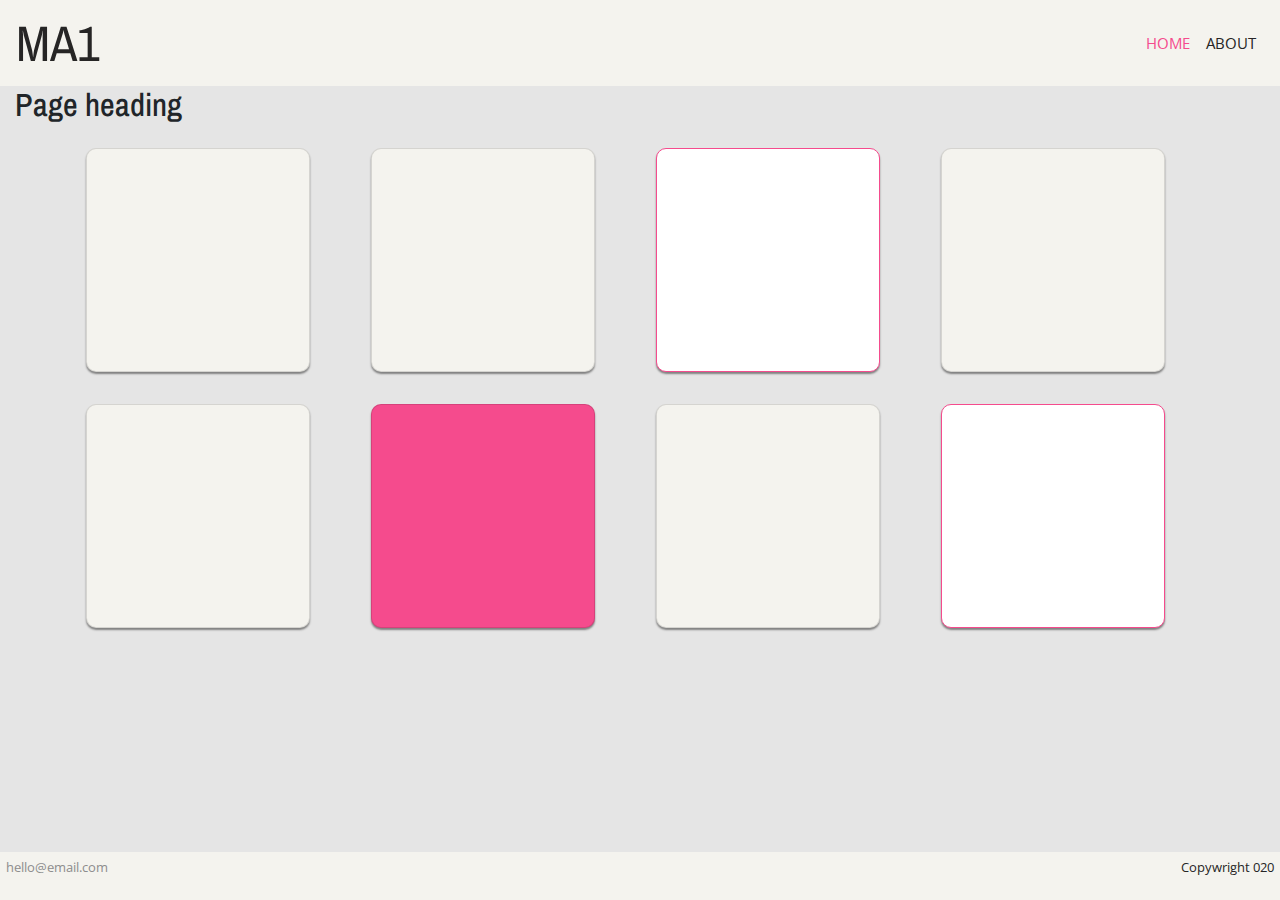
<file: index.html>
<!DOCTYPE html>
<html>
  <head>
    <meta charset="utf-8" />
    <meta http-equiv="X-UA-Compatible" content="IE=edge" />
    <title>CSS Frameworks Module Assignment 1</title>
    <meta name="description" content="" />
    <meta name="viewport" content="width=device-width, initial-scale=1" />
    <link
      href="https://stackpath.bootstrapcdn.com/font-awesome/4.7.0/css/font-awesome.min.css"
      rel="stylesheet"
    />
    <link
      href="https://fonts.googleapis.com/css2?family=Archivo+Narrow:wght@400;700&family=Julius+Sans+One&display=swap"
      rel="stylesheet"
    />
    <link rel="preconnect" href="https://fonts.googleapis.com" />
    <link rel="preconnect" href="https://fonts.gstatic.com" crossorigin />
    <link
      href="https://fonts.googleapis.com/css2?family=Archivo+Narrow&family=Open+Sans&display=swap"
      rel="stylesheet"
    />
    <link href="css/style.css" rel="stylesheet" />
  </head>
  <body>
    <div class="wrapper">
      <nav class="navbar navbar-expand-lg navbar-dark">
        <a class="navbar-brand" href="index.html"><h1>MA1</h1></a>
        <button
          class="navbar-toggler"
          type="button"
          data-toggle="collapse"
          data-target="#navbarSupportedContent"
          aria-controls="navbarSupportedContent"
          aria-expanded="false"
          aria-label="Toggle navigation"
        >
          <span class="navbar-toggler-icon"></span>
        </button>
        <div class="collapse navbar-collapse" id="navbarSupportedContent">
          <ul class="navbar-nav ml-auto">
            <li class="nav-item active">
              <a class="nav-link active" href="index.html"
                >Home <span class="sr-only">(current)</span></a
              >
            </li>
            <li class="nav-item">
              <a class="nav-link" href="about.html">About</a>
            </li>
          </ul>
        </div>
      </nav>
      <div class="container-fluid">
        <h2>Page heading</h2>
      </div>
      <div class="container">
        <div class="row d-flex align-items-center justify-content-center">
          <div class="col-md col-lg-3 p-0 m-0" style="width: auto">
            <div class="card card--beige"></div>
          </div>
          <div class="col-md col-lg-3 p-0" style="width: auto">
            <div class="card card--beige"></div>
          </div>
          <div class="col-md col-lg-3 p-0" style="width: auto">
            <div class="card card--white"></div>
          </div>
          <div class="col-md col-lg-3 p-0" style="width: auto">
            <div class="card card--beige"></div>
          </div>
          <div class="col-md col-lg-3 p-0" style="width: auto">
            <div class="card card--beige"></div>
          </div>
          <div class="col-md col-lg-3 p-0" style="width: auto">
            <div class="card card--pink"></div>
          </div>
          <div class="col-md col-lg-3 p-0" style="width: auto">
            <div class="card card--beige"></div>
          </div>
          <div class="col-md col-lg-3 p-0" style="width: auto">
            <div class="card card--white"></div>
          </div>
        </div>
      </div>
    </div>
    <footer>
      <div class="footer__item">
        <div class="footer__item--email">
          <a
            class="email__link email__link--hover"
            href="mailto:hello@email.com"
          >
            hello@email.com
          </a>
        </div>
      </div>
      <div class="footer__item">
        <p>Copywright 020</p>
      </div>
    </footer>
  </body>
</html>
</file>
<file: css/style.css>
@charset "UTF-8";
@media (max-width: 767px) {
  .card {
    width: 10vw;
    height: 10vw;
  }
  .col-md-6 {
    flex-basis: 1;
    flex-grow: 1;
  }
  .row {
    display: flex;
    flex-direction: column;
    align-items: center;
    justify-content: center;
  }
}
@media (max-width: 767px) {
  .col-md-6 {
    flex-basis: 1;
    flex-grow: 1;
  }
  .row {
    display: flex;
    flex-direction: column;
    align-items: center;
    justify-content: center;
  }
}
:root {
  --blue: #007bff;
  --indigo: #6610f2;
  --purple: #6f42c1;
  --pink: #e83e8c;
  --red: #dc3545;
  --orange: #fd7e14;
  --yellow: #ffc107;
  --green: #28a745;
  --teal: #20c997;
  --cyan: #17a2b8;
  --white: #fff;
  --gray: #6c757d;
  --gray-dark: #343a40;
  --primary: #f4f3ee;
  --secondary: #f54b8d;
  --success: #28a745;
  --info: #17a2b8;
  --warning: #ffc107;
  --danger: #dc3545;
  --light: #f8f9fa;
  --dark: #343a40;
  --breakpoint-xs: 0;
  --breakpoint-sm: 576px;
  --breakpoint-md: 768px;
  --breakpoint-lg: 992px;
  --breakpoint-xl: 1200px;
  --font-family-sans-serif: -apple-system, BlinkMacSystemFont, "Segoe UI", Roboto, "Helvetica Neue", Arial, "Noto Sans", sans-serif, "Apple Color Emoji", "Segoe UI Emoji", "Segoe UI Symbol", "Noto Color Emoji";
  --font-family-monospace: SFMono-Regular, Menlo, Monaco, Consolas, "Liberation Mono", "Courier New", monospace;
}

*,
*::before,
*::after {
  box-sizing: border-box;
}

html {
  font-family: sans-serif;
  line-height: 1.15;
  -webkit-text-size-adjust: 100%;
  -webkit-tap-highlight-color: rgba(0, 0, 0, 0);
}

article, aside, figcaption, figure, footer, header, hgroup, main, nav, section {
  display: block;
}

body {
  margin: 0;
  font-family: -apple-system, BlinkMacSystemFont, "Segoe UI", Roboto, "Helvetica Neue", Arial, "Noto Sans", sans-serif, "Apple Color Emoji", "Segoe UI Emoji", "Segoe UI Symbol", "Noto Color Emoji";
  font-size: 1rem;
  font-weight: 400;
  line-height: 1.5;
  color: #212529;
  text-align: left;
  background-color: #fff;
}

[tabindex="-1"]:focus:not(:focus-visible) {
  outline: 0 !important;
}

hr {
  box-sizing: content-box;
  height: 0;
  overflow: visible;
}

h1, h2, h3, h4, h5, h6 {
  margin-top: 0;
  margin-bottom: 0.5rem;
}

p {
  margin-top: 0;
  margin-bottom: 1rem;
}

abbr[title],
abbr[data-original-title] {
  text-decoration: underline;
  -webkit-text-decoration: underline dotted;
          text-decoration: underline dotted;
  cursor: help;
  border-bottom: 0;
  -webkit-text-decoration-skip-ink: none;
          text-decoration-skip-ink: none;
}

address {
  margin-bottom: 1rem;
  font-style: normal;
  line-height: inherit;
}

ol,
ul,
dl {
  margin-top: 0;
  margin-bottom: 1rem;
}

ol ol,
ul ul,
ol ul,
ul ol {
  margin-bottom: 0;
}

dt {
  font-weight: 700;
}

dd {
  margin-bottom: 0.5rem;
  margin-left: 0;
}

blockquote {
  margin: 0 0 1rem;
}

b,
strong {
  font-weight: bolder;
}

small {
  font-size: 80%;
}

sub,
sup {
  position: relative;
  font-size: 75%;
  line-height: 0;
  vertical-align: baseline;
}

sub {
  bottom: -0.25em;
}

sup {
  top: -0.5em;
}

a {
  color: #f4f3ee;
  text-decoration: none;
  background-color: transparent;
}
a:hover {
  color: #d6d2c0;
  text-decoration: underline;
}

a:not([href]):not([class]) {
  color: inherit;
  text-decoration: none;
}
a:not([href]):not([class]):hover {
  color: inherit;
  text-decoration: none;
}

pre,
code,
kbd,
samp {
  font-family: SFMono-Regular, Menlo, Monaco, Consolas, "Liberation Mono", "Courier New", monospace;
  font-size: 1em;
}

pre {
  margin-top: 0;
  margin-bottom: 1rem;
  overflow: auto;
  -ms-overflow-style: scrollbar;
}

figure {
  margin: 0 0 1rem;
}

img {
  vertical-align: middle;
  border-style: none;
}

svg {
  overflow: hidden;
  vertical-align: middle;
}

table {
  border-collapse: collapse;
}

caption {
  padding-top: 0.75rem;
  padding-bottom: 0.75rem;
  color: #6c757d;
  text-align: left;
  caption-side: bottom;
}

th {
  text-align: inherit;
  text-align: -webkit-match-parent;
}

label {
  display: inline-block;
  margin-bottom: 0.5rem;
}

button {
  border-radius: 0;
}

button:focus {
  outline: 1px dotted;
  outline: 5px auto -webkit-focus-ring-color;
}

input,
button,
select,
optgroup,
textarea {
  margin: 0;
  font-family: inherit;
  font-size: inherit;
  line-height: inherit;
}

button,
input {
  overflow: visible;
}

button,
select {
  text-transform: none;
}

[role=button] {
  cursor: pointer;
}

select {
  word-wrap: normal;
}

button,
[type=button],
[type=reset],
[type=submit] {
  -webkit-appearance: button;
}

button:not(:disabled),
[type=button]:not(:disabled),
[type=reset]:not(:disabled),
[type=submit]:not(:disabled) {
  cursor: pointer;
}

button::-moz-focus-inner,
[type=button]::-moz-focus-inner,
[type=reset]::-moz-focus-inner,
[type=submit]::-moz-focus-inner {
  padding: 0;
  border-style: none;
}

input[type=radio],
input[type=checkbox] {
  box-sizing: border-box;
  padding: 0;
}

textarea {
  overflow: auto;
  resize: vertical;
}

fieldset {
  min-width: 0;
  padding: 0;
  margin: 0;
  border: 0;
}

legend {
  display: block;
  width: 100%;
  max-width: 100%;
  padding: 0;
  margin-bottom: 0.5rem;
  font-size: 1.5rem;
  line-height: inherit;
  color: inherit;
  white-space: normal;
}

progress {
  vertical-align: baseline;
}

[type=number]::-webkit-inner-spin-button,
[type=number]::-webkit-outer-spin-button {
  height: auto;
}

[type=search] {
  outline-offset: -2px;
  -webkit-appearance: none;
}

[type=search]::-webkit-search-decoration {
  -webkit-appearance: none;
}

::-webkit-file-upload-button {
  font: inherit;
  -webkit-appearance: button;
}

output {
  display: inline-block;
}

summary {
  display: list-item;
  cursor: pointer;
}

template {
  display: none;
}

[hidden] {
  display: none !important;
}

h1, h2, h3, h4, h5, h6,
.h1, .h2, .h3, .h4, .h5, .h6 {
  margin-bottom: 0.5rem;
  font-weight: 500;
  line-height: 1.2;
}

h1, .h1 {
  font-size: 2.5rem;
}

h2, .h2 {
  font-size: 2rem;
}

h3, .h3 {
  font-size: 1.75rem;
}

h4, .h4 {
  font-size: 1.5rem;
}

h5, .h5 {
  font-size: 1.25rem;
}

h6, .h6 {
  font-size: 1rem;
}

.lead {
  font-size: 1.25rem;
  font-weight: 300;
}

.display-1 {
  font-size: 6rem;
  font-weight: 300;
  line-height: 1.2;
}

.display-2 {
  font-size: 5.5rem;
  font-weight: 300;
  line-height: 1.2;
}

.display-3 {
  font-size: 4.5rem;
  font-weight: 300;
  line-height: 1.2;
}

.display-4 {
  font-size: 3.5rem;
  font-weight: 300;
  line-height: 1.2;
}

hr {
  margin-top: 1rem;
  margin-bottom: 1rem;
  border: 0;
  border-top: 1px solid rgba(0, 0, 0, 0.1);
}

small,
.small {
  font-size: 80%;
  font-weight: 400;
}

mark,
.mark {
  padding: 0.2em;
  background-color: #fcf8e3;
}

.list-unstyled {
  padding-left: 0;
  list-style: none;
}

.list-inline {
  padding-left: 0;
  list-style: none;
}

.list-inline-item {
  display: inline-block;
}
.list-inline-item:not(:last-child) {
  margin-right: 0.5rem;
}

.initialism {
  font-size: 90%;
  text-transform: uppercase;
}

.blockquote {
  margin-bottom: 1rem;
  font-size: 1.25rem;
}

.blockquote-footer {
  display: block;
  font-size: 80%;
  color: #6c757d;
}
.blockquote-footer::before {
  content: "— ";
}

.img-fluid {
  max-width: 100%;
  height: auto;
}

.img-thumbnail {
  padding: 0.25rem;
  background-color: #fff;
  border: 1px solid #dee2e6;
  border-radius: 0.25rem;
  max-width: 100%;
  height: auto;
}

.figure {
  display: inline-block;
}

.figure-img {
  margin-bottom: 0.5rem;
  line-height: 1;
}

.figure-caption {
  font-size: 90%;
  color: #6c757d;
}

.container,
.container-fluid,
.container-xl,
.container-lg,
.container-md,
.container-sm {
  width: 100%;
  padding-right: 15px;
  padding-left: 15px;
  margin-right: auto;
  margin-left: auto;
}

@media (min-width: 576px) {
  .container-sm, .container {
    max-width: 540px;
  }
}
@media (min-width: 768px) {
  .container-md, .container-sm, .container {
    max-width: 720px;
  }
}
@media (min-width: 992px) {
  .container-lg, .container-md, .container-sm, .container {
    max-width: 960px;
  }
}
@media (min-width: 1200px) {
  .container-xl, .container-lg, .container-md, .container-sm, .container {
    max-width: 1140px;
  }
}
.row {
  display: flex;
  flex-wrap: wrap;
  margin-right: -15px;
  margin-left: -15px;
}

.no-gutters {
  margin-right: 0;
  margin-left: 0;
}
.no-gutters > .col,
.no-gutters > [class*=col-] {
  padding-right: 0;
  padding-left: 0;
}

.col-xl,
.col-xl-auto, .col-xl-12, .col-xl-11, .col-xl-10, .col-xl-9, .col-xl-8, .col-xl-7, .col-xl-6, .col-xl-5, .col-xl-4, .col-xl-3, .col-xl-2, .col-xl-1, .col-lg,
.col-lg-auto, .col-lg-12, .col-lg-11, .col-lg-10, .col-lg-9, .col-lg-8, .col-lg-7, .col-lg-6, .col-lg-5, .col-lg-4, .col-lg-3, .col-lg-2, .col-lg-1, .col-md,
.col-md-auto, .col-md-12, .col-md-11, .col-md-10, .col-md-9, .col-md-8, .col-md-7, .col-md-6, .col-md-5, .col-md-4, .col-md-3, .col-md-2, .col-md-1, .col-sm,
.col-sm-auto, .col-sm-12, .col-sm-11, .col-sm-10, .col-sm-9, .col-sm-8, .col-sm-7, .col-sm-6, .col-sm-5, .col-sm-4, .col-sm-3, .col-sm-2, .col-sm-1, .col,
.col-auto, .col-12, .col-11, .col-10, .col-9, .col-8, .col-7, .col-6, .col-5, .col-4, .col-3, .col-2, .col-1 {
  position: relative;
  width: 100%;
  padding-right: 15px;
  padding-left: 15px;
}

.col {
  flex-basis: 0;
  flex-grow: 1;
  max-width: 100%;
}

.row-cols-1 > * {
  flex: 0 0 100%;
  max-width: 100%;
}

.row-cols-2 > * {
  flex: 0 0 50%;
  max-width: 50%;
}

.row-cols-3 > * {
  flex: 0 0 33.3333333333%;
  max-width: 33.3333333333%;
}

.row-cols-4 > * {
  flex: 0 0 25%;
  max-width: 25%;
}

.row-cols-5 > * {
  flex: 0 0 20%;
  max-width: 20%;
}

.row-cols-6 > * {
  flex: 0 0 16.6666666667%;
  max-width: 16.6666666667%;
}

.col-auto {
  flex: 0 0 auto;
  width: auto;
  max-width: 100%;
}

.col-1 {
  flex: 0 0 8.3333333333%;
  max-width: 8.3333333333%;
}

.col-2 {
  flex: 0 0 16.6666666667%;
  max-width: 16.6666666667%;
}

.col-3 {
  flex: 0 0 25%;
  max-width: 25%;
}

.col-4 {
  flex: 0 0 33.3333333333%;
  max-width: 33.3333333333%;
}

.col-5 {
  flex: 0 0 41.6666666667%;
  max-width: 41.6666666667%;
}

.col-6 {
  flex: 0 0 50%;
  max-width: 50%;
}

.col-7 {
  flex: 0 0 58.3333333333%;
  max-width: 58.3333333333%;
}

.col-8 {
  flex: 0 0 66.6666666667%;
  max-width: 66.6666666667%;
}

.col-9 {
  flex: 0 0 75%;
  max-width: 75%;
}

.col-10 {
  flex: 0 0 83.3333333333%;
  max-width: 83.3333333333%;
}

.col-11 {
  flex: 0 0 91.6666666667%;
  max-width: 91.6666666667%;
}

.col-12 {
  flex: 0 0 100%;
  max-width: 100%;
}

.order-first {
  order: -1;
}

.order-last {
  order: 13;
}

.order-0 {
  order: 0;
}

.order-1 {
  order: 1;
}

.order-2 {
  order: 2;
}

.order-3 {
  order: 3;
}

.order-4 {
  order: 4;
}

.order-5 {
  order: 5;
}

.order-6 {
  order: 6;
}

.order-7 {
  order: 7;
}

.order-8 {
  order: 8;
}

.order-9 {
  order: 9;
}

.order-10 {
  order: 10;
}

.order-11 {
  order: 11;
}

.order-12 {
  order: 12;
}

.offset-1 {
  margin-left: 8.3333333333%;
}

.offset-2 {
  margin-left: 16.6666666667%;
}

.offset-3 {
  margin-left: 25%;
}

.offset-4 {
  margin-left: 33.3333333333%;
}

.offset-5 {
  margin-left: 41.6666666667%;
}

.offset-6 {
  margin-left: 50%;
}

.offset-7 {
  margin-left: 58.3333333333%;
}

.offset-8 {
  margin-left: 66.6666666667%;
}

.offset-9 {
  margin-left: 75%;
}

.offset-10 {
  margin-left: 83.3333333333%;
}

.offset-11 {
  margin-left: 91.6666666667%;
}

@media (min-width: 576px) {
  .col-sm {
    flex-basis: 0;
    flex-grow: 1;
    max-width: 100%;
  }
  .row-cols-sm-1 > * {
    flex: 0 0 100%;
    max-width: 100%;
  }
  .row-cols-sm-2 > * {
    flex: 0 0 50%;
    max-width: 50%;
  }
  .row-cols-sm-3 > * {
    flex: 0 0 33.3333333333%;
    max-width: 33.3333333333%;
  }
  .row-cols-sm-4 > * {
    flex: 0 0 25%;
    max-width: 25%;
  }
  .row-cols-sm-5 > * {
    flex: 0 0 20%;
    max-width: 20%;
  }
  .row-cols-sm-6 > * {
    flex: 0 0 16.6666666667%;
    max-width: 16.6666666667%;
  }
  .col-sm-auto {
    flex: 0 0 auto;
    width: auto;
    max-width: 100%;
  }
  .col-sm-1 {
    flex: 0 0 8.3333333333%;
    max-width: 8.3333333333%;
  }
  .col-sm-2 {
    flex: 0 0 16.6666666667%;
    max-width: 16.6666666667%;
  }
  .col-sm-3 {
    flex: 0 0 25%;
    max-width: 25%;
  }
  .col-sm-4 {
    flex: 0 0 33.3333333333%;
    max-width: 33.3333333333%;
  }
  .col-sm-5 {
    flex: 0 0 41.6666666667%;
    max-width: 41.6666666667%;
  }
  .col-sm-6 {
    flex: 0 0 50%;
    max-width: 50%;
  }
  .col-sm-7 {
    flex: 0 0 58.3333333333%;
    max-width: 58.3333333333%;
  }
  .col-sm-8 {
    flex: 0 0 66.6666666667%;
    max-width: 66.6666666667%;
  }
  .col-sm-9 {
    flex: 0 0 75%;
    max-width: 75%;
  }
  .col-sm-10 {
    flex: 0 0 83.3333333333%;
    max-width: 83.3333333333%;
  }
  .col-sm-11 {
    flex: 0 0 91.6666666667%;
    max-width: 91.6666666667%;
  }
  .col-sm-12 {
    flex: 0 0 100%;
    max-width: 100%;
  }
  .order-sm-first {
    order: -1;
  }
  .order-sm-last {
    order: 13;
  }
  .order-sm-0 {
    order: 0;
  }
  .order-sm-1 {
    order: 1;
  }
  .order-sm-2 {
    order: 2;
  }
  .order-sm-3 {
    order: 3;
  }
  .order-sm-4 {
    order: 4;
  }
  .order-sm-5 {
    order: 5;
  }
  .order-sm-6 {
    order: 6;
  }
  .order-sm-7 {
    order: 7;
  }
  .order-sm-8 {
    order: 8;
  }
  .order-sm-9 {
    order: 9;
  }
  .order-sm-10 {
    order: 10;
  }
  .order-sm-11 {
    order: 11;
  }
  .order-sm-12 {
    order: 12;
  }
  .offset-sm-0 {
    margin-left: 0;
  }
  .offset-sm-1 {
    margin-left: 8.3333333333%;
  }
  .offset-sm-2 {
    margin-left: 16.6666666667%;
  }
  .offset-sm-3 {
    margin-left: 25%;
  }
  .offset-sm-4 {
    margin-left: 33.3333333333%;
  }
  .offset-sm-5 {
    margin-left: 41.6666666667%;
  }
  .offset-sm-6 {
    margin-left: 50%;
  }
  .offset-sm-7 {
    margin-left: 58.3333333333%;
  }
  .offset-sm-8 {
    margin-left: 66.6666666667%;
  }
  .offset-sm-9 {
    margin-left: 75%;
  }
  .offset-sm-10 {
    margin-left: 83.3333333333%;
  }
  .offset-sm-11 {
    margin-left: 91.6666666667%;
  }
}
@media (min-width: 768px) {
  .col-md {
    flex-basis: 0;
    flex-grow: 1;
    max-width: 100%;
  }
  .row-cols-md-1 > * {
    flex: 0 0 100%;
    max-width: 100%;
  }
  .row-cols-md-2 > * {
    flex: 0 0 50%;
    max-width: 50%;
  }
  .row-cols-md-3 > * {
    flex: 0 0 33.3333333333%;
    max-width: 33.3333333333%;
  }
  .row-cols-md-4 > * {
    flex: 0 0 25%;
    max-width: 25%;
  }
  .row-cols-md-5 > * {
    flex: 0 0 20%;
    max-width: 20%;
  }
  .row-cols-md-6 > * {
    flex: 0 0 16.6666666667%;
    max-width: 16.6666666667%;
  }
  .col-md-auto {
    flex: 0 0 auto;
    width: auto;
    max-width: 100%;
  }
  .col-md-1 {
    flex: 0 0 8.3333333333%;
    max-width: 8.3333333333%;
  }
  .col-md-2 {
    flex: 0 0 16.6666666667%;
    max-width: 16.6666666667%;
  }
  .col-md-3 {
    flex: 0 0 25%;
    max-width: 25%;
  }
  .col-md-4 {
    flex: 0 0 33.3333333333%;
    max-width: 33.3333333333%;
  }
  .col-md-5 {
    flex: 0 0 41.6666666667%;
    max-width: 41.6666666667%;
  }
  .col-md-6 {
    flex: 0 0 50%;
    max-width: 50%;
  }
  .col-md-7 {
    flex: 0 0 58.3333333333%;
    max-width: 58.3333333333%;
  }
  .col-md-8 {
    flex: 0 0 66.6666666667%;
    max-width: 66.6666666667%;
  }
  .col-md-9 {
    flex: 0 0 75%;
    max-width: 75%;
  }
  .col-md-10 {
    flex: 0 0 83.3333333333%;
    max-width: 83.3333333333%;
  }
  .col-md-11 {
    flex: 0 0 91.6666666667%;
    max-width: 91.6666666667%;
  }
  .col-md-12 {
    flex: 0 0 100%;
    max-width: 100%;
  }
  .order-md-first {
    order: -1;
  }
  .order-md-last {
    order: 13;
  }
  .order-md-0 {
    order: 0;
  }
  .order-md-1 {
    order: 1;
  }
  .order-md-2 {
    order: 2;
  }
  .order-md-3 {
    order: 3;
  }
  .order-md-4 {
    order: 4;
  }
  .order-md-5 {
    order: 5;
  }
  .order-md-6 {
    order: 6;
  }
  .order-md-7 {
    order: 7;
  }
  .order-md-8 {
    order: 8;
  }
  .order-md-9 {
    order: 9;
  }
  .order-md-10 {
    order: 10;
  }
  .order-md-11 {
    order: 11;
  }
  .order-md-12 {
    order: 12;
  }
  .offset-md-0 {
    margin-left: 0;
  }
  .offset-md-1 {
    margin-left: 8.3333333333%;
  }
  .offset-md-2 {
    margin-left: 16.6666666667%;
  }
  .offset-md-3 {
    margin-left: 25%;
  }
  .offset-md-4 {
    margin-left: 33.3333333333%;
  }
  .offset-md-5 {
    margin-left: 41.6666666667%;
  }
  .offset-md-6 {
    margin-left: 50%;
  }
  .offset-md-7 {
    margin-left: 58.3333333333%;
  }
  .offset-md-8 {
    margin-left: 66.6666666667%;
  }
  .offset-md-9 {
    margin-left: 75%;
  }
  .offset-md-10 {
    margin-left: 83.3333333333%;
  }
  .offset-md-11 {
    margin-left: 91.6666666667%;
  }
}
@media (min-width: 992px) {
  .col-lg {
    flex-basis: 0;
    flex-grow: 1;
    max-width: 100%;
  }
  .row-cols-lg-1 > * {
    flex: 0 0 100%;
    max-width: 100%;
  }
  .row-cols-lg-2 > * {
    flex: 0 0 50%;
    max-width: 50%;
  }
  .row-cols-lg-3 > * {
    flex: 0 0 33.3333333333%;
    max-width: 33.3333333333%;
  }
  .row-cols-lg-4 > * {
    flex: 0 0 25%;
    max-width: 25%;
  }
  .row-cols-lg-5 > * {
    flex: 0 0 20%;
    max-width: 20%;
  }
  .row-cols-lg-6 > * {
    flex: 0 0 16.6666666667%;
    max-width: 16.6666666667%;
  }
  .col-lg-auto {
    flex: 0 0 auto;
    width: auto;
    max-width: 100%;
  }
  .col-lg-1 {
    flex: 0 0 8.3333333333%;
    max-width: 8.3333333333%;
  }
  .col-lg-2 {
    flex: 0 0 16.6666666667%;
    max-width: 16.6666666667%;
  }
  .col-lg-3 {
    flex: 0 0 25%;
    max-width: 25%;
  }
  .col-lg-4 {
    flex: 0 0 33.3333333333%;
    max-width: 33.3333333333%;
  }
  .col-lg-5 {
    flex: 0 0 41.6666666667%;
    max-width: 41.6666666667%;
  }
  .col-lg-6 {
    flex: 0 0 50%;
    max-width: 50%;
  }
  .col-lg-7 {
    flex: 0 0 58.3333333333%;
    max-width: 58.3333333333%;
  }
  .col-lg-8 {
    flex: 0 0 66.6666666667%;
    max-width: 66.6666666667%;
  }
  .col-lg-9 {
    flex: 0 0 75%;
    max-width: 75%;
  }
  .col-lg-10 {
    flex: 0 0 83.3333333333%;
    max-width: 83.3333333333%;
  }
  .col-lg-11 {
    flex: 0 0 91.6666666667%;
    max-width: 91.6666666667%;
  }
  .col-lg-12 {
    flex: 0 0 100%;
    max-width: 100%;
  }
  .order-lg-first {
    order: -1;
  }
  .order-lg-last {
    order: 13;
  }
  .order-lg-0 {
    order: 0;
  }
  .order-lg-1 {
    order: 1;
  }
  .order-lg-2 {
    order: 2;
  }
  .order-lg-3 {
    order: 3;
  }
  .order-lg-4 {
    order: 4;
  }
  .order-lg-5 {
    order: 5;
  }
  .order-lg-6 {
    order: 6;
  }
  .order-lg-7 {
    order: 7;
  }
  .order-lg-8 {
    order: 8;
  }
  .order-lg-9 {
    order: 9;
  }
  .order-lg-10 {
    order: 10;
  }
  .order-lg-11 {
    order: 11;
  }
  .order-lg-12 {
    order: 12;
  }
  .offset-lg-0 {
    margin-left: 0;
  }
  .offset-lg-1 {
    margin-left: 8.3333333333%;
  }
  .offset-lg-2 {
    margin-left: 16.6666666667%;
  }
  .offset-lg-3 {
    margin-left: 25%;
  }
  .offset-lg-4 {
    margin-left: 33.3333333333%;
  }
  .offset-lg-5 {
    margin-left: 41.6666666667%;
  }
  .offset-lg-6 {
    margin-left: 50%;
  }
  .offset-lg-7 {
    margin-left: 58.3333333333%;
  }
  .offset-lg-8 {
    margin-left: 66.6666666667%;
  }
  .offset-lg-9 {
    margin-left: 75%;
  }
  .offset-lg-10 {
    margin-left: 83.3333333333%;
  }
  .offset-lg-11 {
    margin-left: 91.6666666667%;
  }
}
@media (min-width: 1200px) {
  .col-xl {
    flex-basis: 0;
    flex-grow: 1;
    max-width: 100%;
  }
  .row-cols-xl-1 > * {
    flex: 0 0 100%;
    max-width: 100%;
  }
  .row-cols-xl-2 > * {
    flex: 0 0 50%;
    max-width: 50%;
  }
  .row-cols-xl-3 > * {
    flex: 0 0 33.3333333333%;
    max-width: 33.3333333333%;
  }
  .row-cols-xl-4 > * {
    flex: 0 0 25%;
    max-width: 25%;
  }
  .row-cols-xl-5 > * {
    flex: 0 0 20%;
    max-width: 20%;
  }
  .row-cols-xl-6 > * {
    flex: 0 0 16.6666666667%;
    max-width: 16.6666666667%;
  }
  .col-xl-auto {
    flex: 0 0 auto;
    width: auto;
    max-width: 100%;
  }
  .col-xl-1 {
    flex: 0 0 8.3333333333%;
    max-width: 8.3333333333%;
  }
  .col-xl-2 {
    flex: 0 0 16.6666666667%;
    max-width: 16.6666666667%;
  }
  .col-xl-3 {
    flex: 0 0 25%;
    max-width: 25%;
  }
  .col-xl-4 {
    flex: 0 0 33.3333333333%;
    max-width: 33.3333333333%;
  }
  .col-xl-5 {
    flex: 0 0 41.6666666667%;
    max-width: 41.6666666667%;
  }
  .col-xl-6 {
    flex: 0 0 50%;
    max-width: 50%;
  }
  .col-xl-7 {
    flex: 0 0 58.3333333333%;
    max-width: 58.3333333333%;
  }
  .col-xl-8 {
    flex: 0 0 66.6666666667%;
    max-width: 66.6666666667%;
  }
  .col-xl-9 {
    flex: 0 0 75%;
    max-width: 75%;
  }
  .col-xl-10 {
    flex: 0 0 83.3333333333%;
    max-width: 83.3333333333%;
  }
  .col-xl-11 {
    flex: 0 0 91.6666666667%;
    max-width: 91.6666666667%;
  }
  .col-xl-12 {
    flex: 0 0 100%;
    max-width: 100%;
  }
  .order-xl-first {
    order: -1;
  }
  .order-xl-last {
    order: 13;
  }
  .order-xl-0 {
    order: 0;
  }
  .order-xl-1 {
    order: 1;
  }
  .order-xl-2 {
    order: 2;
  }
  .order-xl-3 {
    order: 3;
  }
  .order-xl-4 {
    order: 4;
  }
  .order-xl-5 {
    order: 5;
  }
  .order-xl-6 {
    order: 6;
  }
  .order-xl-7 {
    order: 7;
  }
  .order-xl-8 {
    order: 8;
  }
  .order-xl-9 {
    order: 9;
  }
  .order-xl-10 {
    order: 10;
  }
  .order-xl-11 {
    order: 11;
  }
  .order-xl-12 {
    order: 12;
  }
  .offset-xl-0 {
    margin-left: 0;
  }
  .offset-xl-1 {
    margin-left: 8.3333333333%;
  }
  .offset-xl-2 {
    margin-left: 16.6666666667%;
  }
  .offset-xl-3 {
    margin-left: 25%;
  }
  .offset-xl-4 {
    margin-left: 33.3333333333%;
  }
  .offset-xl-5 {
    margin-left: 41.6666666667%;
  }
  .offset-xl-6 {
    margin-left: 50%;
  }
  .offset-xl-7 {
    margin-left: 58.3333333333%;
  }
  .offset-xl-8 {
    margin-left: 66.6666666667%;
  }
  .offset-xl-9 {
    margin-left: 75%;
  }
  .offset-xl-10 {
    margin-left: 83.3333333333%;
  }
  .offset-xl-11 {
    margin-left: 91.6666666667%;
  }
}
.form-control {
  display: block;
  width: 100%;
  height: calc(1.5em + 0.75rem + 2px);
  padding: 0.375rem 0.75rem;
  font-size: 1rem;
  font-weight: 400;
  line-height: 1.5;
  color: #495057;
  background-color: #fff;
  background-clip: padding-box;
  border: 1px solid #ced4da;
  border-radius: 0.25rem;
  transition: border-color 0.15s ease-in-out, box-shadow 0.15s ease-in-out;
}
@media (prefers-reduced-motion: reduce) {
  .form-control {
    transition: none;
  }
}
.form-control::-ms-expand {
  background-color: transparent;
  border: 0;
}
.form-control:-moz-focusring {
  color: transparent;
  text-shadow: 0 0 0 #495057;
}
.form-control:focus {
  color: #495057;
  background-color: #fff;
  border-color: white;
  outline: 0;
  box-shadow: 0 0 0 0.2rem rgba(244, 243, 238, 0.25);
}
.form-control::-moz-placeholder {
  color: #6c757d;
  opacity: 1;
}
.form-control:-ms-input-placeholder {
  color: #6c757d;
  opacity: 1;
}
.form-control::placeholder {
  color: #6c757d;
  opacity: 1;
}
.form-control:disabled, .form-control[readonly] {
  background-color: #e9ecef;
  opacity: 1;
}

input[type=date].form-control,
input[type=time].form-control,
input[type=datetime-local].form-control,
input[type=month].form-control {
  -webkit-appearance: none;
     -moz-appearance: none;
          appearance: none;
}

select.form-control:focus::-ms-value {
  color: #495057;
  background-color: #fff;
}

.form-control-file,
.form-control-range {
  display: block;
  width: 100%;
}

.col-form-label {
  padding-top: calc(0.375rem + 1px);
  padding-bottom: calc(0.375rem + 1px);
  margin-bottom: 0;
  font-size: inherit;
  line-height: 1.5;
}

.col-form-label-lg {
  padding-top: calc(0.5rem + 1px);
  padding-bottom: calc(0.5rem + 1px);
  font-size: 1.25rem;
  line-height: 1.5;
}

.col-form-label-sm {
  padding-top: calc(0.25rem + 1px);
  padding-bottom: calc(0.25rem + 1px);
  font-size: 0.875rem;
  line-height: 1.5;
}

.form-control-plaintext {
  display: block;
  width: 100%;
  padding: 0.375rem 0;
  margin-bottom: 0;
  font-size: 1rem;
  line-height: 1.5;
  color: #212529;
  background-color: transparent;
  border: solid transparent;
  border-width: 1px 0;
}
.form-control-plaintext.form-control-sm, .form-control-plaintext.form-control-lg {
  padding-right: 0;
  padding-left: 0;
}

.form-control-sm {
  height: calc(1.5em + 0.5rem + 2px);
  padding: 0.25rem 0.5rem;
  font-size: 0.875rem;
  line-height: 1.5;
  border-radius: 0.2rem;
}

.form-control-lg {
  height: calc(1.5em + 1rem + 2px);
  padding: 0.5rem 1rem;
  font-size: 1.25rem;
  line-height: 1.5;
  border-radius: 0.3rem;
}

select.form-control[size], select.form-control[multiple] {
  height: auto;
}

textarea.form-control {
  height: auto;
}

.form-group {
  margin-bottom: 1rem;
}

.form-text {
  display: block;
  margin-top: 0.25rem;
}

.form-row {
  display: flex;
  flex-wrap: wrap;
  margin-right: -5px;
  margin-left: -5px;
}
.form-row > .col,
.form-row > [class*=col-] {
  padding-right: 5px;
  padding-left: 5px;
}

.form-check {
  position: relative;
  display: block;
  padding-left: 1.25rem;
}

.form-check-input {
  position: absolute;
  margin-top: 0.3rem;
  margin-left: -1.25rem;
}
.form-check-input[disabled] ~ .form-check-label, .form-check-input:disabled ~ .form-check-label {
  color: #6c757d;
}

.form-check-label {
  margin-bottom: 0;
}

.form-check-inline {
  display: inline-flex;
  align-items: center;
  padding-left: 0;
  margin-right: 0.75rem;
}
.form-check-inline .form-check-input {
  position: static;
  margin-top: 0;
  margin-right: 0.3125rem;
  margin-left: 0;
}

.valid-feedback {
  display: none;
  width: 100%;
  margin-top: 0.25rem;
  font-size: 80%;
  color: #28a745;
}

.valid-tooltip {
  position: absolute;
  top: 100%;
  left: 0;
  z-index: 5;
  display: none;
  max-width: 100%;
  padding: 0.25rem 0.5rem;
  margin-top: 0.1rem;
  font-size: 0.875rem;
  line-height: 1.5;
  color: #fff;
  background-color: rgba(40, 167, 69, 0.9);
  border-radius: 0.25rem;
}

.was-validated :valid ~ .valid-feedback,
.was-validated :valid ~ .valid-tooltip,
.is-valid ~ .valid-feedback,
.is-valid ~ .valid-tooltip {
  display: block;
}

.was-validated .form-control:valid, .form-control.is-valid {
  border-color: #28a745;
  padding-right: calc(1.5em + 0.75rem);
  background-image: url("data:image/svg+xml,%3csvg xmlns='http://www.w3.org/2000/svg' width='8' height='8' viewBox='0 0 8 8'%3e%3cpath fill='%2328a745' d='M2.3 6.73L.6 4.53c-.4-1.04.46-1.4 1.1-.8l1.1 1.4 3.4-3.8c.6-.63 1.6-.27 1.2.7l-4 4.6c-.43.5-.8.4-1.1.1z'/%3e%3c/svg%3e");
  background-repeat: no-repeat;
  background-position: right calc(0.375em + 0.1875rem) center;
  background-size: calc(0.75em + 0.375rem) calc(0.75em + 0.375rem);
}
.was-validated .form-control:valid:focus, .form-control.is-valid:focus {
  border-color: #28a745;
  box-shadow: 0 0 0 0.2rem rgba(40, 167, 69, 0.25);
}

.was-validated textarea.form-control:valid, textarea.form-control.is-valid {
  padding-right: calc(1.5em + 0.75rem);
  background-position: top calc(0.375em + 0.1875rem) right calc(0.375em + 0.1875rem);
}

.was-validated .custom-select:valid, .custom-select.is-valid {
  border-color: #28a745;
  padding-right: calc(0.75em + 2.3125rem);
  background: url("data:image/svg+xml,%3csvg xmlns='http://www.w3.org/2000/svg' width='4' height='5' viewBox='0 0 4 5'%3e%3cpath fill='%23343a40' d='M2 0L0 2h4zm0 5L0 3h4z'/%3e%3c/svg%3e") no-repeat right 0.75rem center/8px 10px, url("data:image/svg+xml,%3csvg xmlns='http://www.w3.org/2000/svg' width='8' height='8' viewBox='0 0 8 8'%3e%3cpath fill='%2328a745' d='M2.3 6.73L.6 4.53c-.4-1.04.46-1.4 1.1-.8l1.1 1.4 3.4-3.8c.6-.63 1.6-.27 1.2.7l-4 4.6c-.43.5-.8.4-1.1.1z'/%3e%3c/svg%3e") #fff no-repeat center right 1.75rem/calc(0.75em + 0.375rem) calc(0.75em + 0.375rem);
}
.was-validated .custom-select:valid:focus, .custom-select.is-valid:focus {
  border-color: #28a745;
  box-shadow: 0 0 0 0.2rem rgba(40, 167, 69, 0.25);
}

.was-validated .form-check-input:valid ~ .form-check-label, .form-check-input.is-valid ~ .form-check-label {
  color: #28a745;
}
.was-validated .form-check-input:valid ~ .valid-feedback,
.was-validated .form-check-input:valid ~ .valid-tooltip, .form-check-input.is-valid ~ .valid-feedback,
.form-check-input.is-valid ~ .valid-tooltip {
  display: block;
}

.was-validated .custom-control-input:valid ~ .custom-control-label, .custom-control-input.is-valid ~ .custom-control-label {
  color: #28a745;
}
.was-validated .custom-control-input:valid ~ .custom-control-label::before, .custom-control-input.is-valid ~ .custom-control-label::before {
  border-color: #28a745;
}
.was-validated .custom-control-input:valid:checked ~ .custom-control-label::before, .custom-control-input.is-valid:checked ~ .custom-control-label::before {
  border-color: #34ce57;
  background-color: #34ce57;
}
.was-validated .custom-control-input:valid:focus ~ .custom-control-label::before, .custom-control-input.is-valid:focus ~ .custom-control-label::before {
  box-shadow: 0 0 0 0.2rem rgba(40, 167, 69, 0.25);
}
.was-validated .custom-control-input:valid:focus:not(:checked) ~ .custom-control-label::before, .custom-control-input.is-valid:focus:not(:checked) ~ .custom-control-label::before {
  border-color: #28a745;
}

.was-validated .custom-file-input:valid ~ .custom-file-label, .custom-file-input.is-valid ~ .custom-file-label {
  border-color: #28a745;
}
.was-validated .custom-file-input:valid:focus ~ .custom-file-label, .custom-file-input.is-valid:focus ~ .custom-file-label {
  border-color: #28a745;
  box-shadow: 0 0 0 0.2rem rgba(40, 167, 69, 0.25);
}

.invalid-feedback {
  display: none;
  width: 100%;
  margin-top: 0.25rem;
  font-size: 80%;
  color: #dc3545;
}

.invalid-tooltip {
  position: absolute;
  top: 100%;
  left: 0;
  z-index: 5;
  display: none;
  max-width: 100%;
  padding: 0.25rem 0.5rem;
  margin-top: 0.1rem;
  font-size: 0.875rem;
  line-height: 1.5;
  color: #fff;
  background-color: rgba(220, 53, 69, 0.9);
  border-radius: 0.25rem;
}

.was-validated :invalid ~ .invalid-feedback,
.was-validated :invalid ~ .invalid-tooltip,
.is-invalid ~ .invalid-feedback,
.is-invalid ~ .invalid-tooltip {
  display: block;
}

.was-validated .form-control:invalid, .form-control.is-invalid {
  border-color: #dc3545;
  padding-right: calc(1.5em + 0.75rem);
  background-image: url("data:image/svg+xml,%3csvg xmlns='http://www.w3.org/2000/svg' width='12' height='12' fill='none' stroke='%23dc3545' viewBox='0 0 12 12'%3e%3ccircle cx='6' cy='6' r='4.5'/%3e%3cpath stroke-linejoin='round' d='M5.8 3.6h.4L6 6.5z'/%3e%3ccircle cx='6' cy='8.2' r='.6' fill='%23dc3545' stroke='none'/%3e%3c/svg%3e");
  background-repeat: no-repeat;
  background-position: right calc(0.375em + 0.1875rem) center;
  background-size: calc(0.75em + 0.375rem) calc(0.75em + 0.375rem);
}
.was-validated .form-control:invalid:focus, .form-control.is-invalid:focus {
  border-color: #dc3545;
  box-shadow: 0 0 0 0.2rem rgba(220, 53, 69, 0.25);
}

.was-validated textarea.form-control:invalid, textarea.form-control.is-invalid {
  padding-right: calc(1.5em + 0.75rem);
  background-position: top calc(0.375em + 0.1875rem) right calc(0.375em + 0.1875rem);
}

.was-validated .custom-select:invalid, .custom-select.is-invalid {
  border-color: #dc3545;
  padding-right: calc(0.75em + 2.3125rem);
  background: url("data:image/svg+xml,%3csvg xmlns='http://www.w3.org/2000/svg' width='4' height='5' viewBox='0 0 4 5'%3e%3cpath fill='%23343a40' d='M2 0L0 2h4zm0 5L0 3h4z'/%3e%3c/svg%3e") no-repeat right 0.75rem center/8px 10px, url("data:image/svg+xml,%3csvg xmlns='http://www.w3.org/2000/svg' width='12' height='12' fill='none' stroke='%23dc3545' viewBox='0 0 12 12'%3e%3ccircle cx='6' cy='6' r='4.5'/%3e%3cpath stroke-linejoin='round' d='M5.8 3.6h.4L6 6.5z'/%3e%3ccircle cx='6' cy='8.2' r='.6' fill='%23dc3545' stroke='none'/%3e%3c/svg%3e") #fff no-repeat center right 1.75rem/calc(0.75em + 0.375rem) calc(0.75em + 0.375rem);
}
.was-validated .custom-select:invalid:focus, .custom-select.is-invalid:focus {
  border-color: #dc3545;
  box-shadow: 0 0 0 0.2rem rgba(220, 53, 69, 0.25);
}

.was-validated .form-check-input:invalid ~ .form-check-label, .form-check-input.is-invalid ~ .form-check-label {
  color: #dc3545;
}
.was-validated .form-check-input:invalid ~ .invalid-feedback,
.was-validated .form-check-input:invalid ~ .invalid-tooltip, .form-check-input.is-invalid ~ .invalid-feedback,
.form-check-input.is-invalid ~ .invalid-tooltip {
  display: block;
}

.was-validated .custom-control-input:invalid ~ .custom-control-label, .custom-control-input.is-invalid ~ .custom-control-label {
  color: #dc3545;
}
.was-validated .custom-control-input:invalid ~ .custom-control-label::before, .custom-control-input.is-invalid ~ .custom-control-label::before {
  border-color: #dc3545;
}
.was-validated .custom-control-input:invalid:checked ~ .custom-control-label::before, .custom-control-input.is-invalid:checked ~ .custom-control-label::before {
  border-color: #e4606d;
  background-color: #e4606d;
}
.was-validated .custom-control-input:invalid:focus ~ .custom-control-label::before, .custom-control-input.is-invalid:focus ~ .custom-control-label::before {
  box-shadow: 0 0 0 0.2rem rgba(220, 53, 69, 0.25);
}
.was-validated .custom-control-input:invalid:focus:not(:checked) ~ .custom-control-label::before, .custom-control-input.is-invalid:focus:not(:checked) ~ .custom-control-label::before {
  border-color: #dc3545;
}

.was-validated .custom-file-input:invalid ~ .custom-file-label, .custom-file-input.is-invalid ~ .custom-file-label {
  border-color: #dc3545;
}
.was-validated .custom-file-input:invalid:focus ~ .custom-file-label, .custom-file-input.is-invalid:focus ~ .custom-file-label {
  border-color: #dc3545;
  box-shadow: 0 0 0 0.2rem rgba(220, 53, 69, 0.25);
}

.form-inline {
  display: flex;
  flex-flow: row wrap;
  align-items: center;
}
.form-inline .form-check {
  width: 100%;
}
@media (min-width: 576px) {
  .form-inline label {
    display: flex;
    align-items: center;
    justify-content: center;
    margin-bottom: 0;
  }
  .form-inline .form-group {
    display: flex;
    flex: 0 0 auto;
    flex-flow: row wrap;
    align-items: center;
    margin-bottom: 0;
  }
  .form-inline .form-control {
    display: inline-block;
    width: auto;
    vertical-align: middle;
  }
  .form-inline .form-control-plaintext {
    display: inline-block;
  }
  .form-inline .input-group,
.form-inline .custom-select {
    width: auto;
  }
  .form-inline .form-check {
    display: flex;
    align-items: center;
    justify-content: center;
    width: auto;
    padding-left: 0;
  }
  .form-inline .form-check-input {
    position: relative;
    flex-shrink: 0;
    margin-top: 0;
    margin-right: 0.25rem;
    margin-left: 0;
  }
  .form-inline .custom-control {
    align-items: center;
    justify-content: center;
  }
  .form-inline .custom-control-label {
    margin-bottom: 0;
  }
}

.btn {
  display: inline-block;
  font-weight: 400;
  color: #212529;
  text-align: center;
  vertical-align: middle;
  -webkit-user-select: none;
     -moz-user-select: none;
      -ms-user-select: none;
          user-select: none;
  background-color: transparent;
  border: 1px solid transparent;
  padding: 0.375rem 0.75rem;
  font-size: 1rem;
  line-height: 1.5;
  border-radius: 0.25rem;
  transition: color 0.15s ease-in-out, background-color 0.15s ease-in-out, border-color 0.15s ease-in-out, box-shadow 0.15s ease-in-out;
}
@media (prefers-reduced-motion: reduce) {
  .btn {
    transition: none;
  }
}
.btn:hover {
  color: #212529;
  text-decoration: none;
}
.btn:focus, .btn.focus {
  outline: 0;
  box-shadow: 0 0 0 0.2rem rgba(244, 243, 238, 0.25);
}
.btn.disabled, .btn:disabled {
  opacity: 0.65;
}
.btn:not(:disabled):not(.disabled) {
  cursor: pointer;
}
a.btn.disabled,
fieldset:disabled a.btn {
  pointer-events: none;
}

.btn-primary {
  color: #212529;
  background-color: #f4f3ee;
  border-color: #f4f3ee;
}
.btn-primary:hover {
  color: #212529;
  background-color: #e5e3d7;
  border-color: #e0ddcf;
}
.btn-primary:focus, .btn-primary.focus {
  color: #212529;
  background-color: #e5e3d7;
  border-color: #e0ddcf;
  box-shadow: 0 0 0 0.2rem rgba(212, 212, 208, 0.5);
}
.btn-primary.disabled, .btn-primary:disabled {
  color: #212529;
  background-color: #f4f3ee;
  border-color: #f4f3ee;
}
.btn-primary:not(:disabled):not(.disabled):active, .btn-primary:not(:disabled):not(.disabled).active, .show > .btn-primary.dropdown-toggle {
  color: #212529;
  background-color: #e0ddcf;
  border-color: #dbd8c7;
}
.btn-primary:not(:disabled):not(.disabled):active:focus, .btn-primary:not(:disabled):not(.disabled).active:focus, .show > .btn-primary.dropdown-toggle:focus {
  box-shadow: 0 0 0 0.2rem rgba(212, 212, 208, 0.5);
}

.btn-secondary {
  color: #fff;
  background-color: #f54b8d;
  border-color: #f54b8d;
}
.btn-secondary:hover {
  color: #fff;
  background-color: #f32776;
  border-color: #f21b6e;
}
.btn-secondary:focus, .btn-secondary.focus {
  color: #fff;
  background-color: #f32776;
  border-color: #f21b6e;
  box-shadow: 0 0 0 0.2rem rgba(247, 102, 158, 0.5);
}
.btn-secondary.disabled, .btn-secondary:disabled {
  color: #fff;
  background-color: #f54b8d;
  border-color: #f54b8d;
}
.btn-secondary:not(:disabled):not(.disabled):active, .btn-secondary:not(:disabled):not(.disabled).active, .show > .btn-secondary.dropdown-toggle {
  color: #fff;
  background-color: #f21b6e;
  border-color: #f20f67;
}
.btn-secondary:not(:disabled):not(.disabled):active:focus, .btn-secondary:not(:disabled):not(.disabled).active:focus, .show > .btn-secondary.dropdown-toggle:focus {
  box-shadow: 0 0 0 0.2rem rgba(247, 102, 158, 0.5);
}

.btn-success {
  color: #fff;
  background-color: #28a745;
  border-color: #28a745;
}
.btn-success:hover {
  color: #fff;
  background-color: #218838;
  border-color: #1e7e34;
}
.btn-success:focus, .btn-success.focus {
  color: #fff;
  background-color: #218838;
  border-color: #1e7e34;
  box-shadow: 0 0 0 0.2rem rgba(72, 180, 97, 0.5);
}
.btn-success.disabled, .btn-success:disabled {
  color: #fff;
  background-color: #28a745;
  border-color: #28a745;
}
.btn-success:not(:disabled):not(.disabled):active, .btn-success:not(:disabled):not(.disabled).active, .show > .btn-success.dropdown-toggle {
  color: #fff;
  background-color: #1e7e34;
  border-color: #1c7430;
}
.btn-success:not(:disabled):not(.disabled):active:focus, .btn-success:not(:disabled):not(.disabled).active:focus, .show > .btn-success.dropdown-toggle:focus {
  box-shadow: 0 0 0 0.2rem rgba(72, 180, 97, 0.5);
}

.btn-info {
  color: #fff;
  background-color: #17a2b8;
  border-color: #17a2b8;
}
.btn-info:hover {
  color: #fff;
  background-color: #138496;
  border-color: #117a8b;
}
.btn-info:focus, .btn-info.focus {
  color: #fff;
  background-color: #138496;
  border-color: #117a8b;
  box-shadow: 0 0 0 0.2rem rgba(58, 176, 195, 0.5);
}
.btn-info.disabled, .btn-info:disabled {
  color: #fff;
  background-color: #17a2b8;
  border-color: #17a2b8;
}
.btn-info:not(:disabled):not(.disabled):active, .btn-info:not(:disabled):not(.disabled).active, .show > .btn-info.dropdown-toggle {
  color: #fff;
  background-color: #117a8b;
  border-color: #10707f;
}
.btn-info:not(:disabled):not(.disabled):active:focus, .btn-info:not(:disabled):not(.disabled).active:focus, .show > .btn-info.dropdown-toggle:focus {
  box-shadow: 0 0 0 0.2rem rgba(58, 176, 195, 0.5);
}

.btn-warning {
  color: #212529;
  background-color: #ffc107;
  border-color: #ffc107;
}
.btn-warning:hover {
  color: #212529;
  background-color: #e0a800;
  border-color: #d39e00;
}
.btn-warning:focus, .btn-warning.focus {
  color: #212529;
  background-color: #e0a800;
  border-color: #d39e00;
  box-shadow: 0 0 0 0.2rem rgba(222, 170, 12, 0.5);
}
.btn-warning.disabled, .btn-warning:disabled {
  color: #212529;
  background-color: #ffc107;
  border-color: #ffc107;
}
.btn-warning:not(:disabled):not(.disabled):active, .btn-warning:not(:disabled):not(.disabled).active, .show > .btn-warning.dropdown-toggle {
  color: #212529;
  background-color: #d39e00;
  border-color: #c69500;
}
.btn-warning:not(:disabled):not(.disabled):active:focus, .btn-warning:not(:disabled):not(.disabled).active:focus, .show > .btn-warning.dropdown-toggle:focus {
  box-shadow: 0 0 0 0.2rem rgba(222, 170, 12, 0.5);
}

.btn-danger {
  color: #fff;
  background-color: #dc3545;
  border-color: #dc3545;
}
.btn-danger:hover {
  color: #fff;
  background-color: #c82333;
  border-color: #bd2130;
}
.btn-danger:focus, .btn-danger.focus {
  color: #fff;
  background-color: #c82333;
  border-color: #bd2130;
  box-shadow: 0 0 0 0.2rem rgba(225, 83, 97, 0.5);
}
.btn-danger.disabled, .btn-danger:disabled {
  color: #fff;
  background-color: #dc3545;
  border-color: #dc3545;
}
.btn-danger:not(:disabled):not(.disabled):active, .btn-danger:not(:disabled):not(.disabled).active, .show > .btn-danger.dropdown-toggle {
  color: #fff;
  background-color: #bd2130;
  border-color: #b21f2d;
}
.btn-danger:not(:disabled):not(.disabled):active:focus, .btn-danger:not(:disabled):not(.disabled).active:focus, .show > .btn-danger.dropdown-toggle:focus {
  box-shadow: 0 0 0 0.2rem rgba(225, 83, 97, 0.5);
}

.btn-light {
  color: #212529;
  background-color: #f8f9fa;
  border-color: #f8f9fa;
}
.btn-light:hover {
  color: #212529;
  background-color: #e2e6ea;
  border-color: #dae0e5;
}
.btn-light:focus, .btn-light.focus {
  color: #212529;
  background-color: #e2e6ea;
  border-color: #dae0e5;
  box-shadow: 0 0 0 0.2rem rgba(216, 217, 219, 0.5);
}
.btn-light.disabled, .btn-light:disabled {
  color: #212529;
  background-color: #f8f9fa;
  border-color: #f8f9fa;
}
.btn-light:not(:disabled):not(.disabled):active, .btn-light:not(:disabled):not(.disabled).active, .show > .btn-light.dropdown-toggle {
  color: #212529;
  background-color: #dae0e5;
  border-color: #d3d9df;
}
.btn-light:not(:disabled):not(.disabled):active:focus, .btn-light:not(:disabled):not(.disabled).active:focus, .show > .btn-light.dropdown-toggle:focus {
  box-shadow: 0 0 0 0.2rem rgba(216, 217, 219, 0.5);
}

.btn-dark {
  color: #fff;
  background-color: #343a40;
  border-color: #343a40;
}
.btn-dark:hover {
  color: #fff;
  background-color: #23272b;
  border-color: #1d2124;
}
.btn-dark:focus, .btn-dark.focus {
  color: #fff;
  background-color: #23272b;
  border-color: #1d2124;
  box-shadow: 0 0 0 0.2rem rgba(82, 88, 93, 0.5);
}
.btn-dark.disabled, .btn-dark:disabled {
  color: #fff;
  background-color: #343a40;
  border-color: #343a40;
}
.btn-dark:not(:disabled):not(.disabled):active, .btn-dark:not(:disabled):not(.disabled).active, .show > .btn-dark.dropdown-toggle {
  color: #fff;
  background-color: #1d2124;
  border-color: #171a1d;
}
.btn-dark:not(:disabled):not(.disabled):active:focus, .btn-dark:not(:disabled):not(.disabled).active:focus, .show > .btn-dark.dropdown-toggle:focus {
  box-shadow: 0 0 0 0.2rem rgba(82, 88, 93, 0.5);
}

.btn-outline-primary {
  color: #f4f3ee;
  border-color: #f4f3ee;
}
.btn-outline-primary:hover {
  color: #212529;
  background-color: #f4f3ee;
  border-color: #f4f3ee;
}
.btn-outline-primary:focus, .btn-outline-primary.focus {
  box-shadow: 0 0 0 0.2rem rgba(244, 243, 238, 0.5);
}
.btn-outline-primary.disabled, .btn-outline-primary:disabled {
  color: #f4f3ee;
  background-color: transparent;
}
.btn-outline-primary:not(:disabled):not(.disabled):active, .btn-outline-primary:not(:disabled):not(.disabled).active, .show > .btn-outline-primary.dropdown-toggle {
  color: #212529;
  background-color: #f4f3ee;
  border-color: #f4f3ee;
}
.btn-outline-primary:not(:disabled):not(.disabled):active:focus, .btn-outline-primary:not(:disabled):not(.disabled).active:focus, .show > .btn-outline-primary.dropdown-toggle:focus {
  box-shadow: 0 0 0 0.2rem rgba(244, 243, 238, 0.5);
}

.btn-outline-secondary {
  color: #f54b8d;
  border-color: #f54b8d;
}
.btn-outline-secondary:hover {
  color: #fff;
  background-color: #f54b8d;
  border-color: #f54b8d;
}
.btn-outline-secondary:focus, .btn-outline-secondary.focus {
  box-shadow: 0 0 0 0.2rem rgba(245, 75, 141, 0.5);
}
.btn-outline-secondary.disabled, .btn-outline-secondary:disabled {
  color: #f54b8d;
  background-color: transparent;
}
.btn-outline-secondary:not(:disabled):not(.disabled):active, .btn-outline-secondary:not(:disabled):not(.disabled).active, .show > .btn-outline-secondary.dropdown-toggle {
  color: #fff;
  background-color: #f54b8d;
  border-color: #f54b8d;
}
.btn-outline-secondary:not(:disabled):not(.disabled):active:focus, .btn-outline-secondary:not(:disabled):not(.disabled).active:focus, .show > .btn-outline-secondary.dropdown-toggle:focus {
  box-shadow: 0 0 0 0.2rem rgba(245, 75, 141, 0.5);
}

.btn-outline-success {
  color: #28a745;
  border-color: #28a745;
}
.btn-outline-success:hover {
  color: #fff;
  background-color: #28a745;
  border-color: #28a745;
}
.btn-outline-success:focus, .btn-outline-success.focus {
  box-shadow: 0 0 0 0.2rem rgba(40, 167, 69, 0.5);
}
.btn-outline-success.disabled, .btn-outline-success:disabled {
  color: #28a745;
  background-color: transparent;
}
.btn-outline-success:not(:disabled):not(.disabled):active, .btn-outline-success:not(:disabled):not(.disabled).active, .show > .btn-outline-success.dropdown-toggle {
  color: #fff;
  background-color: #28a745;
  border-color: #28a745;
}
.btn-outline-success:not(:disabled):not(.disabled):active:focus, .btn-outline-success:not(:disabled):not(.disabled).active:focus, .show > .btn-outline-success.dropdown-toggle:focus {
  box-shadow: 0 0 0 0.2rem rgba(40, 167, 69, 0.5);
}

.btn-outline-info {
  color: #17a2b8;
  border-color: #17a2b8;
}
.btn-outline-info:hover {
  color: #fff;
  background-color: #17a2b8;
  border-color: #17a2b8;
}
.btn-outline-info:focus, .btn-outline-info.focus {
  box-shadow: 0 0 0 0.2rem rgba(23, 162, 184, 0.5);
}
.btn-outline-info.disabled, .btn-outline-info:disabled {
  color: #17a2b8;
  background-color: transparent;
}
.btn-outline-info:not(:disabled):not(.disabled):active, .btn-outline-info:not(:disabled):not(.disabled).active, .show > .btn-outline-info.dropdown-toggle {
  color: #fff;
  background-color: #17a2b8;
  border-color: #17a2b8;
}
.btn-outline-info:not(:disabled):not(.disabled):active:focus, .btn-outline-info:not(:disabled):not(.disabled).active:focus, .show > .btn-outline-info.dropdown-toggle:focus {
  box-shadow: 0 0 0 0.2rem rgba(23, 162, 184, 0.5);
}

.btn-outline-warning {
  color: #ffc107;
  border-color: #ffc107;
}
.btn-outline-warning:hover {
  color: #212529;
  background-color: #ffc107;
  border-color: #ffc107;
}
.btn-outline-warning:focus, .btn-outline-warning.focus {
  box-shadow: 0 0 0 0.2rem rgba(255, 193, 7, 0.5);
}
.btn-outline-warning.disabled, .btn-outline-warning:disabled {
  color: #ffc107;
  background-color: transparent;
}
.btn-outline-warning:not(:disabled):not(.disabled):active, .btn-outline-warning:not(:disabled):not(.disabled).active, .show > .btn-outline-warning.dropdown-toggle {
  color: #212529;
  background-color: #ffc107;
  border-color: #ffc107;
}
.btn-outline-warning:not(:disabled):not(.disabled):active:focus, .btn-outline-warning:not(:disabled):not(.disabled).active:focus, .show > .btn-outline-warning.dropdown-toggle:focus {
  box-shadow: 0 0 0 0.2rem rgba(255, 193, 7, 0.5);
}

.btn-outline-danger {
  color: #dc3545;
  border-color: #dc3545;
}
.btn-outline-danger:hover {
  color: #fff;
  background-color: #dc3545;
  border-color: #dc3545;
}
.btn-outline-danger:focus, .btn-outline-danger.focus {
  box-shadow: 0 0 0 0.2rem rgba(220, 53, 69, 0.5);
}
.btn-outline-danger.disabled, .btn-outline-danger:disabled {
  color: #dc3545;
  background-color: transparent;
}
.btn-outline-danger:not(:disabled):not(.disabled):active, .btn-outline-danger:not(:disabled):not(.disabled).active, .show > .btn-outline-danger.dropdown-toggle {
  color: #fff;
  background-color: #dc3545;
  border-color: #dc3545;
}
.btn-outline-danger:not(:disabled):not(.disabled):active:focus, .btn-outline-danger:not(:disabled):not(.disabled).active:focus, .show > .btn-outline-danger.dropdown-toggle:focus {
  box-shadow: 0 0 0 0.2rem rgba(220, 53, 69, 0.5);
}

.btn-outline-light {
  color: #f8f9fa;
  border-color: #f8f9fa;
}
.btn-outline-light:hover {
  color: #212529;
  background-color: #f8f9fa;
  border-color: #f8f9fa;
}
.btn-outline-light:focus, .btn-outline-light.focus {
  box-shadow: 0 0 0 0.2rem rgba(248, 249, 250, 0.5);
}
.btn-outline-light.disabled, .btn-outline-light:disabled {
  color: #f8f9fa;
  background-color: transparent;
}
.btn-outline-light:not(:disabled):not(.disabled):active, .btn-outline-light:not(:disabled):not(.disabled).active, .show > .btn-outline-light.dropdown-toggle {
  color: #212529;
  background-color: #f8f9fa;
  border-color: #f8f9fa;
}
.btn-outline-light:not(:disabled):not(.disabled):active:focus, .btn-outline-light:not(:disabled):not(.disabled).active:focus, .show > .btn-outline-light.dropdown-toggle:focus {
  box-shadow: 0 0 0 0.2rem rgba(248, 249, 250, 0.5);
}

.btn-outline-dark {
  color: #343a40;
  border-color: #343a40;
}
.btn-outline-dark:hover {
  color: #fff;
  background-color: #343a40;
  border-color: #343a40;
}
.btn-outline-dark:focus, .btn-outline-dark.focus {
  box-shadow: 0 0 0 0.2rem rgba(52, 58, 64, 0.5);
}
.btn-outline-dark.disabled, .btn-outline-dark:disabled {
  color: #343a40;
  background-color: transparent;
}
.btn-outline-dark:not(:disabled):not(.disabled):active, .btn-outline-dark:not(:disabled):not(.disabled).active, .show > .btn-outline-dark.dropdown-toggle {
  color: #fff;
  background-color: #343a40;
  border-color: #343a40;
}
.btn-outline-dark:not(:disabled):not(.disabled):active:focus, .btn-outline-dark:not(:disabled):not(.disabled).active:focus, .show > .btn-outline-dark.dropdown-toggle:focus {
  box-shadow: 0 0 0 0.2rem rgba(52, 58, 64, 0.5);
}

.btn-link {
  font-weight: 400;
  color: #f4f3ee;
  text-decoration: none;
}
.btn-link:hover {
  color: #d6d2c0;
  text-decoration: underline;
}
.btn-link:focus, .btn-link.focus {
  text-decoration: underline;
}
.btn-link:disabled, .btn-link.disabled {
  color: #6c757d;
  pointer-events: none;
}

.btn-lg, .btn-group-lg > .btn {
  padding: 0.5rem 1rem;
  font-size: 1.25rem;
  line-height: 1.5;
  border-radius: 0.3rem;
}

.btn-sm, .btn-group-sm > .btn {
  padding: 0.25rem 0.5rem;
  font-size: 0.875rem;
  line-height: 1.5;
  border-radius: 0.2rem;
}

.btn-block {
  display: block;
  width: 100%;
}
.btn-block + .btn-block {
  margin-top: 0.5rem;
}

input[type=submit].btn-block,
input[type=reset].btn-block,
input[type=button].btn-block {
  width: 100%;
}

.fade {
  transition: opacity 0.15s linear;
}
@media (prefers-reduced-motion: reduce) {
  .fade {
    transition: none;
  }
}
.fade:not(.show) {
  opacity: 0;
}

.collapse:not(.show) {
  display: none;
}

.collapsing {
  position: relative;
  height: 0;
  overflow: hidden;
  transition: height 0.35s ease;
}
@media (prefers-reduced-motion: reduce) {
  .collapsing {
    transition: none;
  }
}

.dropup,
.dropright,
.dropdown,
.dropleft {
  position: relative;
}

.dropdown-toggle {
  white-space: nowrap;
}
.dropdown-toggle::after {
  display: inline-block;
  margin-left: 0.255em;
  vertical-align: 0.255em;
  content: "";
  border-top: 0.3em solid;
  border-right: 0.3em solid transparent;
  border-bottom: 0;
  border-left: 0.3em solid transparent;
}
.dropdown-toggle:empty::after {
  margin-left: 0;
}

.dropdown-menu {
  position: absolute;
  top: 100%;
  left: 0;
  z-index: 1000;
  display: none;
  float: left;
  min-width: 10rem;
  padding: 0.5rem 0;
  margin: 0.125rem 0 0;
  font-size: 1rem;
  color: #212529;
  text-align: left;
  list-style: none;
  background-color: #fff;
  background-clip: padding-box;
  border: 1px solid rgba(0, 0, 0, 0.15);
  border-radius: 0.25rem;
}

.dropdown-menu-left {
  right: auto;
  left: 0;
}

.dropdown-menu-right {
  right: 0;
  left: auto;
}

@media (min-width: 576px) {
  .dropdown-menu-sm-left {
    right: auto;
    left: 0;
  }
  .dropdown-menu-sm-right {
    right: 0;
    left: auto;
  }
}
@media (min-width: 768px) {
  .dropdown-menu-md-left {
    right: auto;
    left: 0;
  }
  .dropdown-menu-md-right {
    right: 0;
    left: auto;
  }
}
@media (min-width: 992px) {
  .dropdown-menu-lg-left {
    right: auto;
    left: 0;
  }
  .dropdown-menu-lg-right {
    right: 0;
    left: auto;
  }
}
@media (min-width: 1200px) {
  .dropdown-menu-xl-left {
    right: auto;
    left: 0;
  }
  .dropdown-menu-xl-right {
    right: 0;
    left: auto;
  }
}
.dropup .dropdown-menu {
  top: auto;
  bottom: 100%;
  margin-top: 0;
  margin-bottom: 0.125rem;
}
.dropup .dropdown-toggle::after {
  display: inline-block;
  margin-left: 0.255em;
  vertical-align: 0.255em;
  content: "";
  border-top: 0;
  border-right: 0.3em solid transparent;
  border-bottom: 0.3em solid;
  border-left: 0.3em solid transparent;
}
.dropup .dropdown-toggle:empty::after {
  margin-left: 0;
}

.dropright .dropdown-menu {
  top: 0;
  right: auto;
  left: 100%;
  margin-top: 0;
  margin-left: 0.125rem;
}
.dropright .dropdown-toggle::after {
  display: inline-block;
  margin-left: 0.255em;
  vertical-align: 0.255em;
  content: "";
  border-top: 0.3em solid transparent;
  border-right: 0;
  border-bottom: 0.3em solid transparent;
  border-left: 0.3em solid;
}
.dropright .dropdown-toggle:empty::after {
  margin-left: 0;
}
.dropright .dropdown-toggle::after {
  vertical-align: 0;
}

.dropleft .dropdown-menu {
  top: 0;
  right: 100%;
  left: auto;
  margin-top: 0;
  margin-right: 0.125rem;
}
.dropleft .dropdown-toggle::after {
  display: inline-block;
  margin-left: 0.255em;
  vertical-align: 0.255em;
  content: "";
}
.dropleft .dropdown-toggle::after {
  display: none;
}
.dropleft .dropdown-toggle::before {
  display: inline-block;
  margin-right: 0.255em;
  vertical-align: 0.255em;
  content: "";
  border-top: 0.3em solid transparent;
  border-right: 0.3em solid;
  border-bottom: 0.3em solid transparent;
}
.dropleft .dropdown-toggle:empty::after {
  margin-left: 0;
}
.dropleft .dropdown-toggle::before {
  vertical-align: 0;
}

.dropdown-menu[x-placement^=top], .dropdown-menu[x-placement^=right], .dropdown-menu[x-placement^=bottom], .dropdown-menu[x-placement^=left] {
  right: auto;
  bottom: auto;
}

.dropdown-divider {
  height: 0;
  margin: 0.5rem 0;
  overflow: hidden;
  border-top: 1px solid #e9ecef;
}

.dropdown-item {
  display: block;
  width: 100%;
  padding: 0.25rem 1.5rem;
  clear: both;
  font-weight: 400;
  color: #212529;
  text-align: inherit;
  white-space: nowrap;
  background-color: transparent;
  border: 0;
}
.dropdown-item:hover, .dropdown-item:focus {
  color: #16181b;
  text-decoration: none;
  background-color: #f8f9fa;
}
.dropdown-item.active, .dropdown-item:active {
  color: #fff;
  text-decoration: none;
  background-color: #f4f3ee;
}
.dropdown-item.disabled, .dropdown-item:disabled {
  color: #6c757d;
  pointer-events: none;
  background-color: transparent;
}

.dropdown-menu.show {
  display: block;
}

.dropdown-header {
  display: block;
  padding: 0.5rem 1.5rem;
  margin-bottom: 0;
  font-size: 0.875rem;
  color: #6c757d;
  white-space: nowrap;
}

.dropdown-item-text {
  display: block;
  padding: 0.25rem 1.5rem;
  color: #212529;
}

.btn-group,
.btn-group-vertical {
  position: relative;
  display: inline-flex;
  vertical-align: middle;
}
.btn-group > .btn,
.btn-group-vertical > .btn {
  position: relative;
  flex: 1 1 auto;
}
.btn-group > .btn:hover,
.btn-group-vertical > .btn:hover {
  z-index: 1;
}
.btn-group > .btn:focus, .btn-group > .btn:active, .btn-group > .btn.active,
.btn-group-vertical > .btn:focus,
.btn-group-vertical > .btn:active,
.btn-group-vertical > .btn.active {
  z-index: 1;
}

.btn-toolbar {
  display: flex;
  flex-wrap: wrap;
  justify-content: flex-start;
}
.btn-toolbar .input-group {
  width: auto;
}

.btn-group > .btn:not(:first-child),
.btn-group > .btn-group:not(:first-child) {
  margin-left: -1px;
}
.btn-group > .btn:not(:last-child):not(.dropdown-toggle),
.btn-group > .btn-group:not(:last-child) > .btn {
  border-top-right-radius: 0;
  border-bottom-right-radius: 0;
}
.btn-group > .btn:not(:first-child),
.btn-group > .btn-group:not(:first-child) > .btn {
  border-top-left-radius: 0;
  border-bottom-left-radius: 0;
}

.dropdown-toggle-split {
  padding-right: 0.5625rem;
  padding-left: 0.5625rem;
}
.dropdown-toggle-split::after, .dropup .dropdown-toggle-split::after, .dropright .dropdown-toggle-split::after {
  margin-left: 0;
}
.dropleft .dropdown-toggle-split::before {
  margin-right: 0;
}

.btn-sm + .dropdown-toggle-split, .btn-group-sm > .btn + .dropdown-toggle-split {
  padding-right: 0.375rem;
  padding-left: 0.375rem;
}

.btn-lg + .dropdown-toggle-split, .btn-group-lg > .btn + .dropdown-toggle-split {
  padding-right: 0.75rem;
  padding-left: 0.75rem;
}

.btn-group-vertical {
  flex-direction: column;
  align-items: flex-start;
  justify-content: center;
}
.btn-group-vertical > .btn,
.btn-group-vertical > .btn-group {
  width: 100%;
}
.btn-group-vertical > .btn:not(:first-child),
.btn-group-vertical > .btn-group:not(:first-child) {
  margin-top: -1px;
}
.btn-group-vertical > .btn:not(:last-child):not(.dropdown-toggle),
.btn-group-vertical > .btn-group:not(:last-child) > .btn {
  border-bottom-right-radius: 0;
  border-bottom-left-radius: 0;
}
.btn-group-vertical > .btn:not(:first-child),
.btn-group-vertical > .btn-group:not(:first-child) > .btn {
  border-top-left-radius: 0;
  border-top-right-radius: 0;
}

.btn-group-toggle > .btn,
.btn-group-toggle > .btn-group > .btn {
  margin-bottom: 0;
}
.btn-group-toggle > .btn input[type=radio],
.btn-group-toggle > .btn input[type=checkbox],
.btn-group-toggle > .btn-group > .btn input[type=radio],
.btn-group-toggle > .btn-group > .btn input[type=checkbox] {
  position: absolute;
  clip: rect(0, 0, 0, 0);
  pointer-events: none;
}

.input-group {
  position: relative;
  display: flex;
  flex-wrap: wrap;
  align-items: stretch;
  width: 100%;
}
.input-group > .form-control,
.input-group > .form-control-plaintext,
.input-group > .custom-select,
.input-group > .custom-file {
  position: relative;
  flex: 1 1 auto;
  width: 1%;
  min-width: 0;
  margin-bottom: 0;
}
.input-group > .form-control + .form-control,
.input-group > .form-control + .custom-select,
.input-group > .form-control + .custom-file,
.input-group > .form-control-plaintext + .form-control,
.input-group > .form-control-plaintext + .custom-select,
.input-group > .form-control-plaintext + .custom-file,
.input-group > .custom-select + .form-control,
.input-group > .custom-select + .custom-select,
.input-group > .custom-select + .custom-file,
.input-group > .custom-file + .form-control,
.input-group > .custom-file + .custom-select,
.input-group > .custom-file + .custom-file {
  margin-left: -1px;
}
.input-group > .form-control:focus,
.input-group > .custom-select:focus,
.input-group > .custom-file .custom-file-input:focus ~ .custom-file-label {
  z-index: 3;
}
.input-group > .custom-file .custom-file-input:focus {
  z-index: 4;
}
.input-group > .form-control:not(:last-child),
.input-group > .custom-select:not(:last-child) {
  border-top-right-radius: 0;
  border-bottom-right-radius: 0;
}
.input-group > .form-control:not(:first-child),
.input-group > .custom-select:not(:first-child) {
  border-top-left-radius: 0;
  border-bottom-left-radius: 0;
}
.input-group > .custom-file {
  display: flex;
  align-items: center;
}
.input-group > .custom-file:not(:last-child) .custom-file-label, .input-group > .custom-file:not(:last-child) .custom-file-label::after {
  border-top-right-radius: 0;
  border-bottom-right-radius: 0;
}
.input-group > .custom-file:not(:first-child) .custom-file-label {
  border-top-left-radius: 0;
  border-bottom-left-radius: 0;
}

.input-group-prepend,
.input-group-append {
  display: flex;
}
.input-group-prepend .btn,
.input-group-append .btn {
  position: relative;
  z-index: 2;
}
.input-group-prepend .btn:focus,
.input-group-append .btn:focus {
  z-index: 3;
}
.input-group-prepend .btn + .btn,
.input-group-prepend .btn + .input-group-text,
.input-group-prepend .input-group-text + .input-group-text,
.input-group-prepend .input-group-text + .btn,
.input-group-append .btn + .btn,
.input-group-append .btn + .input-group-text,
.input-group-append .input-group-text + .input-group-text,
.input-group-append .input-group-text + .btn {
  margin-left: -1px;
}

.input-group-prepend {
  margin-right: -1px;
}

.input-group-append {
  margin-left: -1px;
}

.input-group-text {
  display: flex;
  align-items: center;
  padding: 0.375rem 0.75rem;
  margin-bottom: 0;
  font-size: 1rem;
  font-weight: 400;
  line-height: 1.5;
  color: #495057;
  text-align: center;
  white-space: nowrap;
  background-color: #e9ecef;
  border: 1px solid #ced4da;
  border-radius: 0.25rem;
}
.input-group-text input[type=radio],
.input-group-text input[type=checkbox] {
  margin-top: 0;
}

.input-group-lg > .form-control:not(textarea),
.input-group-lg > .custom-select {
  height: calc(1.5em + 1rem + 2px);
}

.input-group-lg > .form-control,
.input-group-lg > .custom-select,
.input-group-lg > .input-group-prepend > .input-group-text,
.input-group-lg > .input-group-append > .input-group-text,
.input-group-lg > .input-group-prepend > .btn,
.input-group-lg > .input-group-append > .btn {
  padding: 0.5rem 1rem;
  font-size: 1.25rem;
  line-height: 1.5;
  border-radius: 0.3rem;
}

.input-group-sm > .form-control:not(textarea),
.input-group-sm > .custom-select {
  height: calc(1.5em + 0.5rem + 2px);
}

.input-group-sm > .form-control,
.input-group-sm > .custom-select,
.input-group-sm > .input-group-prepend > .input-group-text,
.input-group-sm > .input-group-append > .input-group-text,
.input-group-sm > .input-group-prepend > .btn,
.input-group-sm > .input-group-append > .btn {
  padding: 0.25rem 0.5rem;
  font-size: 0.875rem;
  line-height: 1.5;
  border-radius: 0.2rem;
}

.input-group-lg > .custom-select,
.input-group-sm > .custom-select {
  padding-right: 1.75rem;
}

.input-group > .input-group-prepend > .btn,
.input-group > .input-group-prepend > .input-group-text,
.input-group > .input-group-append:not(:last-child) > .btn,
.input-group > .input-group-append:not(:last-child) > .input-group-text,
.input-group > .input-group-append:last-child > .btn:not(:last-child):not(.dropdown-toggle),
.input-group > .input-group-append:last-child > .input-group-text:not(:last-child) {
  border-top-right-radius: 0;
  border-bottom-right-radius: 0;
}

.input-group > .input-group-append > .btn,
.input-group > .input-group-append > .input-group-text,
.input-group > .input-group-prepend:not(:first-child) > .btn,
.input-group > .input-group-prepend:not(:first-child) > .input-group-text,
.input-group > .input-group-prepend:first-child > .btn:not(:first-child),
.input-group > .input-group-prepend:first-child > .input-group-text:not(:first-child) {
  border-top-left-radius: 0;
  border-bottom-left-radius: 0;
}

.custom-control {
  position: relative;
  z-index: 1;
  display: block;
  min-height: 1.5rem;
  padding-left: 1.5rem;
  -webkit-print-color-adjust: exact;
          color-adjust: exact;
}

.custom-control-inline {
  display: inline-flex;
  margin-right: 1rem;
}

.custom-control-input {
  position: absolute;
  left: 0;
  z-index: -1;
  width: 1rem;
  height: 1.25rem;
  opacity: 0;
}
.custom-control-input:checked ~ .custom-control-label::before {
  color: #fff;
  border-color: #f4f3ee;
  background-color: #f4f3ee;
}
.custom-control-input:focus ~ .custom-control-label::before {
  box-shadow: 0 0 0 0.2rem rgba(244, 243, 238, 0.25);
}
.custom-control-input:focus:not(:checked) ~ .custom-control-label::before {
  border-color: white;
}
.custom-control-input:not(:disabled):active ~ .custom-control-label::before {
  color: #fff;
  background-color: white;
  border-color: white;
}
.custom-control-input[disabled] ~ .custom-control-label, .custom-control-input:disabled ~ .custom-control-label {
  color: #6c757d;
}
.custom-control-input[disabled] ~ .custom-control-label::before, .custom-control-input:disabled ~ .custom-control-label::before {
  background-color: #e9ecef;
}

.custom-control-label {
  position: relative;
  margin-bottom: 0;
  vertical-align: top;
}
.custom-control-label::before {
  position: absolute;
  top: 0.25rem;
  left: -1.5rem;
  display: block;
  width: 1rem;
  height: 1rem;
  pointer-events: none;
  content: "";
  background-color: #fff;
  border: #adb5bd solid 1px;
}
.custom-control-label::after {
  position: absolute;
  top: 0.25rem;
  left: -1.5rem;
  display: block;
  width: 1rem;
  height: 1rem;
  content: "";
  background: no-repeat 50%/50% 50%;
}

.custom-checkbox .custom-control-label::before {
  border-radius: 0.25rem;
}
.custom-checkbox .custom-control-input:checked ~ .custom-control-label::after {
  background-image: url("data:image/svg+xml,%3csvg xmlns='http://www.w3.org/2000/svg' width='8' height='8' viewBox='0 0 8 8'%3e%3cpath fill='%23fff' d='M6.564.75l-3.59 3.612-1.538-1.55L0 4.26l2.974 2.99L8 2.193z'/%3e%3c/svg%3e");
}
.custom-checkbox .custom-control-input:indeterminate ~ .custom-control-label::before {
  border-color: #f4f3ee;
  background-color: #f4f3ee;
}
.custom-checkbox .custom-control-input:indeterminate ~ .custom-control-label::after {
  background-image: url("data:image/svg+xml,%3csvg xmlns='http://www.w3.org/2000/svg' width='4' height='4' viewBox='0 0 4 4'%3e%3cpath stroke='%23fff' d='M0 2h4'/%3e%3c/svg%3e");
}
.custom-checkbox .custom-control-input:disabled:checked ~ .custom-control-label::before {
  background-color: rgba(244, 243, 238, 0.5);
}
.custom-checkbox .custom-control-input:disabled:indeterminate ~ .custom-control-label::before {
  background-color: rgba(244, 243, 238, 0.5);
}

.custom-radio .custom-control-label::before {
  border-radius: 50%;
}
.custom-radio .custom-control-input:checked ~ .custom-control-label::after {
  background-image: url("data:image/svg+xml,%3csvg xmlns='http://www.w3.org/2000/svg' width='12' height='12' viewBox='-4 -4 8 8'%3e%3ccircle r='3' fill='%23fff'/%3e%3c/svg%3e");
}
.custom-radio .custom-control-input:disabled:checked ~ .custom-control-label::before {
  background-color: rgba(244, 243, 238, 0.5);
}

.custom-switch {
  padding-left: 2.25rem;
}
.custom-switch .custom-control-label::before {
  left: -2.25rem;
  width: 1.75rem;
  pointer-events: all;
  border-radius: 0.5rem;
}
.custom-switch .custom-control-label::after {
  top: calc(0.25rem + 2px);
  left: calc(-2.25rem + 2px);
  width: calc(1rem - 4px);
  height: calc(1rem - 4px);
  background-color: #adb5bd;
  border-radius: 0.5rem;
  transition: transform 0.15s ease-in-out, background-color 0.15s ease-in-out, border-color 0.15s ease-in-out, box-shadow 0.15s ease-in-out;
}
@media (prefers-reduced-motion: reduce) {
  .custom-switch .custom-control-label::after {
    transition: none;
  }
}
.custom-switch .custom-control-input:checked ~ .custom-control-label::after {
  background-color: #fff;
  transform: translateX(0.75rem);
}
.custom-switch .custom-control-input:disabled:checked ~ .custom-control-label::before {
  background-color: rgba(244, 243, 238, 0.5);
}

.custom-select {
  display: inline-block;
  width: 100%;
  height: calc(1.5em + 0.75rem + 2px);
  padding: 0.375rem 1.75rem 0.375rem 0.75rem;
  font-size: 1rem;
  font-weight: 400;
  line-height: 1.5;
  color: #495057;
  vertical-align: middle;
  background: #fff url("data:image/svg+xml,%3csvg xmlns='http://www.w3.org/2000/svg' width='4' height='5' viewBox='0 0 4 5'%3e%3cpath fill='%23343a40' d='M2 0L0 2h4zm0 5L0 3h4z'/%3e%3c/svg%3e") no-repeat right 0.75rem center/8px 10px;
  border: 1px solid #ced4da;
  border-radius: 0.25rem;
  -webkit-appearance: none;
     -moz-appearance: none;
          appearance: none;
}
.custom-select:focus {
  border-color: white;
  outline: 0;
  box-shadow: 0 0 0 0.2rem rgba(244, 243, 238, 0.25);
}
.custom-select:focus::-ms-value {
  color: #495057;
  background-color: #fff;
}
.custom-select[multiple], .custom-select[size]:not([size="1"]) {
  height: auto;
  padding-right: 0.75rem;
  background-image: none;
}
.custom-select:disabled {
  color: #6c757d;
  background-color: #e9ecef;
}
.custom-select::-ms-expand {
  display: none;
}
.custom-select:-moz-focusring {
  color: transparent;
  text-shadow: 0 0 0 #495057;
}

.custom-select-sm {
  height: calc(1.5em + 0.5rem + 2px);
  padding-top: 0.25rem;
  padding-bottom: 0.25rem;
  padding-left: 0.5rem;
  font-size: 0.875rem;
}

.custom-select-lg {
  height: calc(1.5em + 1rem + 2px);
  padding-top: 0.5rem;
  padding-bottom: 0.5rem;
  padding-left: 1rem;
  font-size: 1.25rem;
}

.custom-file {
  position: relative;
  display: inline-block;
  width: 100%;
  height: calc(1.5em + 0.75rem + 2px);
  margin-bottom: 0;
}

.custom-file-input {
  position: relative;
  z-index: 2;
  width: 100%;
  height: calc(1.5em + 0.75rem + 2px);
  margin: 0;
  opacity: 0;
}
.custom-file-input:focus ~ .custom-file-label {
  border-color: white;
  box-shadow: 0 0 0 0.2rem rgba(244, 243, 238, 0.25);
}
.custom-file-input[disabled] ~ .custom-file-label, .custom-file-input:disabled ~ .custom-file-label {
  background-color: #e9ecef;
}
.custom-file-input:lang(en) ~ .custom-file-label::after {
  content: "Browse";
}
.custom-file-input ~ .custom-file-label[data-browse]::after {
  content: attr(data-browse);
}

.custom-file-label {
  position: absolute;
  top: 0;
  right: 0;
  left: 0;
  z-index: 1;
  height: calc(1.5em + 0.75rem + 2px);
  padding: 0.375rem 0.75rem;
  font-weight: 400;
  line-height: 1.5;
  color: #495057;
  background-color: #fff;
  border: 1px solid #ced4da;
  border-radius: 0.25rem;
}
.custom-file-label::after {
  position: absolute;
  top: 0;
  right: 0;
  bottom: 0;
  z-index: 3;
  display: block;
  height: calc(1.5em + 0.75rem);
  padding: 0.375rem 0.75rem;
  line-height: 1.5;
  color: #495057;
  content: "Browse";
  background-color: #e9ecef;
  border-left: inherit;
  border-radius: 0 0.25rem 0.25rem 0;
}

.custom-range {
  width: 100%;
  height: 1.4rem;
  padding: 0;
  background-color: transparent;
  -webkit-appearance: none;
     -moz-appearance: none;
          appearance: none;
}
.custom-range:focus {
  outline: none;
}
.custom-range:focus::-webkit-slider-thumb {
  box-shadow: 0 0 0 1px #fff, 0 0 0 0.2rem rgba(244, 243, 238, 0.25);
}
.custom-range:focus::-moz-range-thumb {
  box-shadow: 0 0 0 1px #fff, 0 0 0 0.2rem rgba(244, 243, 238, 0.25);
}
.custom-range:focus::-ms-thumb {
  box-shadow: 0 0 0 1px #fff, 0 0 0 0.2rem rgba(244, 243, 238, 0.25);
}
.custom-range::-moz-focus-outer {
  border: 0;
}
.custom-range::-webkit-slider-thumb {
  width: 1rem;
  height: 1rem;
  margin-top: -0.25rem;
  background-color: #f4f3ee;
  border: 0;
  border-radius: 1rem;
  -webkit-transition: background-color 0.15s ease-in-out, border-color 0.15s ease-in-out, box-shadow 0.15s ease-in-out;
  transition: background-color 0.15s ease-in-out, border-color 0.15s ease-in-out, box-shadow 0.15s ease-in-out;
  -webkit-appearance: none;
          appearance: none;
}
@media (prefers-reduced-motion: reduce) {
  .custom-range::-webkit-slider-thumb {
    -webkit-transition: none;
    transition: none;
  }
}
.custom-range::-webkit-slider-thumb:active {
  background-color: white;
}
.custom-range::-webkit-slider-runnable-track {
  width: 100%;
  height: 0.5rem;
  color: transparent;
  cursor: pointer;
  background-color: #dee2e6;
  border-color: transparent;
  border-radius: 1rem;
}
.custom-range::-moz-range-thumb {
  width: 1rem;
  height: 1rem;
  background-color: #f4f3ee;
  border: 0;
  border-radius: 1rem;
  -moz-transition: background-color 0.15s ease-in-out, border-color 0.15s ease-in-out, box-shadow 0.15s ease-in-out;
  transition: background-color 0.15s ease-in-out, border-color 0.15s ease-in-out, box-shadow 0.15s ease-in-out;
  -moz-appearance: none;
       appearance: none;
}
@media (prefers-reduced-motion: reduce) {
  .custom-range::-moz-range-thumb {
    -moz-transition: none;
    transition: none;
  }
}
.custom-range::-moz-range-thumb:active {
  background-color: white;
}
.custom-range::-moz-range-track {
  width: 100%;
  height: 0.5rem;
  color: transparent;
  cursor: pointer;
  background-color: #dee2e6;
  border-color: transparent;
  border-radius: 1rem;
}
.custom-range::-ms-thumb {
  width: 1rem;
  height: 1rem;
  margin-top: 0;
  margin-right: 0.2rem;
  margin-left: 0.2rem;
  background-color: #f4f3ee;
  border: 0;
  border-radius: 1rem;
  -ms-transition: background-color 0.15s ease-in-out, border-color 0.15s ease-in-out, box-shadow 0.15s ease-in-out;
  transition: background-color 0.15s ease-in-out, border-color 0.15s ease-in-out, box-shadow 0.15s ease-in-out;
  appearance: none;
}
@media (prefers-reduced-motion: reduce) {
  .custom-range::-ms-thumb {
    -ms-transition: none;
    transition: none;
  }
}
.custom-range::-ms-thumb:active {
  background-color: white;
}
.custom-range::-ms-track {
  width: 100%;
  height: 0.5rem;
  color: transparent;
  cursor: pointer;
  background-color: transparent;
  border-color: transparent;
  border-width: 0.5rem;
}
.custom-range::-ms-fill-lower {
  background-color: #dee2e6;
  border-radius: 1rem;
}
.custom-range::-ms-fill-upper {
  margin-right: 15px;
  background-color: #dee2e6;
  border-radius: 1rem;
}
.custom-range:disabled::-webkit-slider-thumb {
  background-color: #adb5bd;
}
.custom-range:disabled::-webkit-slider-runnable-track {
  cursor: default;
}
.custom-range:disabled::-moz-range-thumb {
  background-color: #adb5bd;
}
.custom-range:disabled::-moz-range-track {
  cursor: default;
}
.custom-range:disabled::-ms-thumb {
  background-color: #adb5bd;
}

.custom-control-label::before,
.custom-file-label,
.custom-select {
  transition: background-color 0.15s ease-in-out, border-color 0.15s ease-in-out, box-shadow 0.15s ease-in-out;
}
@media (prefers-reduced-motion: reduce) {
  .custom-control-label::before,
.custom-file-label,
.custom-select {
    transition: none;
  }
}

.nav {
  display: flex;
  flex-wrap: wrap;
  padding-left: 0;
  margin-bottom: 0;
  list-style: none;
}

.nav-link {
  display: block;
  padding: 0.5rem 1rem;
}
.nav-link:hover, .nav-link:focus {
  text-decoration: none;
}
.nav-link.disabled {
  color: #6c757d;
  pointer-events: none;
  cursor: default;
}

.nav-tabs {
  border-bottom: 1px solid #dee2e6;
}
.nav-tabs .nav-item {
  margin-bottom: -1px;
}
.nav-tabs .nav-link {
  border: 1px solid transparent;
  border-top-left-radius: 0.25rem;
  border-top-right-radius: 0.25rem;
}
.nav-tabs .nav-link:hover, .nav-tabs .nav-link:focus {
  border-color: #e9ecef #e9ecef #dee2e6;
}
.nav-tabs .nav-link.disabled {
  color: #6c757d;
  background-color: transparent;
  border-color: transparent;
}
.nav-tabs .nav-link.active,
.nav-tabs .nav-item.show .nav-link {
  color: #495057;
  background-color: #fff;
  border-color: #dee2e6 #dee2e6 #fff;
}
.nav-tabs .dropdown-menu {
  margin-top: -1px;
  border-top-left-radius: 0;
  border-top-right-radius: 0;
}

.nav-pills .nav-link {
  border-radius: 0.25rem;
}
.nav-pills .nav-link.active,
.nav-pills .show > .nav-link {
  color: #fff;
  background-color: #f4f3ee;
}

.nav-fill > .nav-link,
.nav-fill .nav-item {
  flex: 1 1 auto;
  text-align: center;
}

.nav-justified > .nav-link,
.nav-justified .nav-item {
  flex-basis: 0;
  flex-grow: 1;
  text-align: center;
}

.tab-content > .tab-pane {
  display: none;
}
.tab-content > .active {
  display: block;
}

.navbar {
  position: relative;
  display: flex;
  flex-wrap: wrap;
  align-items: center;
  justify-content: space-between;
  padding: 0.5rem 1rem;
}
.navbar .container,
.navbar .container-fluid,
.navbar .container-sm,
.navbar .container-md,
.navbar .container-lg,
.navbar .container-xl {
  display: flex;
  flex-wrap: wrap;
  align-items: center;
  justify-content: space-between;
}
.navbar-brand {
  display: inline-block;
  padding-top: 0.3125rem;
  padding-bottom: 0.3125rem;
  margin-right: 1rem;
  font-size: 1.25rem;
  line-height: inherit;
  white-space: nowrap;
}
.navbar-brand:hover, .navbar-brand:focus {
  text-decoration: none;
}

.navbar-nav {
  display: flex;
  flex-direction: column;
  padding-left: 0;
  margin-bottom: 0;
  list-style: none;
}
.navbar-nav .nav-link {
  padding-right: 0;
  padding-left: 0;
}
.navbar-nav .dropdown-menu {
  position: static;
  float: none;
}

.navbar-text {
  display: inline-block;
  padding-top: 0.5rem;
  padding-bottom: 0.5rem;
}

.navbar-collapse {
  flex-basis: 100%;
  flex-grow: 1;
  align-items: center;
}

.navbar-toggler {
  padding: 0.25rem 0.75rem;
  font-size: 1.25rem;
  line-height: 1;
  background-color: transparent;
  border: 1px solid transparent;
  border-radius: 0.25rem;
}
.navbar-toggler:hover, .navbar-toggler:focus {
  text-decoration: none;
}

.navbar-toggler-icon {
  display: inline-block;
  width: 1.5em;
  height: 1.5em;
  vertical-align: middle;
  content: "";
  background: no-repeat center center;
  background-size: 100% 100%;
}

@media (max-width: 575.98px) {
  .navbar-expand-sm > .container,
.navbar-expand-sm > .container-fluid,
.navbar-expand-sm > .container-sm,
.navbar-expand-sm > .container-md,
.navbar-expand-sm > .container-lg,
.navbar-expand-sm > .container-xl {
    padding-right: 0;
    padding-left: 0;
  }
}
@media (min-width: 576px) {
  .navbar-expand-sm {
    flex-flow: row nowrap;
    justify-content: flex-start;
  }
  .navbar-expand-sm .navbar-nav {
    flex-direction: row;
  }
  .navbar-expand-sm .navbar-nav .dropdown-menu {
    position: absolute;
  }
  .navbar-expand-sm .navbar-nav .nav-link {
    padding-right: 0.5rem;
    padding-left: 0.5rem;
  }
  .navbar-expand-sm > .container,
.navbar-expand-sm > .container-fluid,
.navbar-expand-sm > .container-sm,
.navbar-expand-sm > .container-md,
.navbar-expand-sm > .container-lg,
.navbar-expand-sm > .container-xl {
    flex-wrap: nowrap;
  }
  .navbar-expand-sm .navbar-collapse {
    display: flex !important;
    flex-basis: auto;
  }
  .navbar-expand-sm .navbar-toggler {
    display: none;
  }
}
@media (max-width: 767.98px) {
  .navbar-expand-md > .container,
.navbar-expand-md > .container-fluid,
.navbar-expand-md > .container-sm,
.navbar-expand-md > .container-md,
.navbar-expand-md > .container-lg,
.navbar-expand-md > .container-xl {
    padding-right: 0;
    padding-left: 0;
  }
}
@media (min-width: 768px) {
  .navbar-expand-md {
    flex-flow: row nowrap;
    justify-content: flex-start;
  }
  .navbar-expand-md .navbar-nav {
    flex-direction: row;
  }
  .navbar-expand-md .navbar-nav .dropdown-menu {
    position: absolute;
  }
  .navbar-expand-md .navbar-nav .nav-link {
    padding-right: 0.5rem;
    padding-left: 0.5rem;
  }
  .navbar-expand-md > .container,
.navbar-expand-md > .container-fluid,
.navbar-expand-md > .container-sm,
.navbar-expand-md > .container-md,
.navbar-expand-md > .container-lg,
.navbar-expand-md > .container-xl {
    flex-wrap: nowrap;
  }
  .navbar-expand-md .navbar-collapse {
    display: flex !important;
    flex-basis: auto;
  }
  .navbar-expand-md .navbar-toggler {
    display: none;
  }
}
@media (max-width: 991.98px) {
  .navbar-expand-lg > .container,
.navbar-expand-lg > .container-fluid,
.navbar-expand-lg > .container-sm,
.navbar-expand-lg > .container-md,
.navbar-expand-lg > .container-lg,
.navbar-expand-lg > .container-xl {
    padding-right: 0;
    padding-left: 0;
  }
}
@media (min-width: 992px) {
  .navbar-expand-lg {
    flex-flow: row nowrap;
    justify-content: flex-start;
  }
  .navbar-expand-lg .navbar-nav {
    flex-direction: row;
  }
  .navbar-expand-lg .navbar-nav .dropdown-menu {
    position: absolute;
  }
  .navbar-expand-lg .navbar-nav .nav-link {
    padding-right: 0.5rem;
    padding-left: 0.5rem;
  }
  .navbar-expand-lg > .container,
.navbar-expand-lg > .container-fluid,
.navbar-expand-lg > .container-sm,
.navbar-expand-lg > .container-md,
.navbar-expand-lg > .container-lg,
.navbar-expand-lg > .container-xl {
    flex-wrap: nowrap;
  }
  .navbar-expand-lg .navbar-collapse {
    display: flex !important;
    flex-basis: auto;
  }
  .navbar-expand-lg .navbar-toggler {
    display: none;
  }
}
@media (max-width: 1199.98px) {
  .navbar-expand-xl > .container,
.navbar-expand-xl > .container-fluid,
.navbar-expand-xl > .container-sm,
.navbar-expand-xl > .container-md,
.navbar-expand-xl > .container-lg,
.navbar-expand-xl > .container-xl {
    padding-right: 0;
    padding-left: 0;
  }
}
@media (min-width: 1200px) {
  .navbar-expand-xl {
    flex-flow: row nowrap;
    justify-content: flex-start;
  }
  .navbar-expand-xl .navbar-nav {
    flex-direction: row;
  }
  .navbar-expand-xl .navbar-nav .dropdown-menu {
    position: absolute;
  }
  .navbar-expand-xl .navbar-nav .nav-link {
    padding-right: 0.5rem;
    padding-left: 0.5rem;
  }
  .navbar-expand-xl > .container,
.navbar-expand-xl > .container-fluid,
.navbar-expand-xl > .container-sm,
.navbar-expand-xl > .container-md,
.navbar-expand-xl > .container-lg,
.navbar-expand-xl > .container-xl {
    flex-wrap: nowrap;
  }
  .navbar-expand-xl .navbar-collapse {
    display: flex !important;
    flex-basis: auto;
  }
  .navbar-expand-xl .navbar-toggler {
    display: none;
  }
}
.navbar-expand {
  flex-flow: row nowrap;
  justify-content: flex-start;
}
.navbar-expand > .container,
.navbar-expand > .container-fluid,
.navbar-expand > .container-sm,
.navbar-expand > .container-md,
.navbar-expand > .container-lg,
.navbar-expand > .container-xl {
  padding-right: 0;
  padding-left: 0;
}
.navbar-expand .navbar-nav {
  flex-direction: row;
}
.navbar-expand .navbar-nav .dropdown-menu {
  position: absolute;
}
.navbar-expand .navbar-nav .nav-link {
  padding-right: 0.5rem;
  padding-left: 0.5rem;
}
.navbar-expand > .container,
.navbar-expand > .container-fluid,
.navbar-expand > .container-sm,
.navbar-expand > .container-md,
.navbar-expand > .container-lg,
.navbar-expand > .container-xl {
  flex-wrap: nowrap;
}
.navbar-expand .navbar-collapse {
  display: flex !important;
  flex-basis: auto;
}
.navbar-expand .navbar-toggler {
  display: none;
}

.navbar-light .navbar-brand {
  color: rgba(0, 0, 0, 0.9);
}
.navbar-light .navbar-brand:hover, .navbar-light .navbar-brand:focus {
  color: rgba(0, 0, 0, 0.9);
}
.navbar-light .navbar-nav .nav-link {
  color: rgba(0, 0, 0, 0.5);
}
.navbar-light .navbar-nav .nav-link:hover, .navbar-light .navbar-nav .nav-link:focus {
  color: rgba(0, 0, 0, 0.7);
}
.navbar-light .navbar-nav .nav-link.disabled {
  color: rgba(0, 0, 0, 0.3);
}
.navbar-light .navbar-nav .show > .nav-link,
.navbar-light .navbar-nav .active > .nav-link,
.navbar-light .navbar-nav .nav-link.show,
.navbar-light .navbar-nav .nav-link.active {
  color: rgba(0, 0, 0, 0.9);
}
.navbar-light .navbar-toggler {
  color: rgba(0, 0, 0, 0.5);
  border-color: rgba(0, 0, 0, 0.1);
}
.navbar-light .navbar-toggler-icon {
  background-image: url("data:image/svg+xml,%3csvg xmlns='http://www.w3.org/2000/svg' width='30' height='30' viewBox='0 0 30 30'%3e%3cpath stroke='rgba%280, 0, 0, 0.5%29' stroke-linecap='round' stroke-miterlimit='10' stroke-width='2' d='M4 7h22M4 15h22M4 23h22'/%3e%3c/svg%3e");
}
.navbar-light .navbar-text {
  color: rgba(0, 0, 0, 0.5);
}
.navbar-light .navbar-text a {
  color: rgba(0, 0, 0, 0.9);
}
.navbar-light .navbar-text a:hover, .navbar-light .navbar-text a:focus {
  color: rgba(0, 0, 0, 0.9);
}

.navbar-dark .navbar-brand {
  color: #f54b8d;
}
.navbar-dark .navbar-brand:hover, .navbar-dark .navbar-brand:focus {
  color: #f54b8d;
}
.navbar-dark .navbar-nav .nav-link {
  color: #262525;
}
.navbar-dark .navbar-nav .nav-link:hover, .navbar-dark .navbar-nav .nav-link:focus {
  color: rgba(255, 255, 255, 0.75);
}
.navbar-dark .navbar-nav .nav-link.disabled {
  color: rgba(255, 255, 255, 0.25);
}
.navbar-dark .navbar-nav .show > .nav-link,
.navbar-dark .navbar-nav .active > .nav-link,
.navbar-dark .navbar-nav .nav-link.show,
.navbar-dark .navbar-nav .nav-link.active {
  color: #f54b8d;
}
.navbar-dark .navbar-toggler {
  color: #262525;
  border-color: rgba(255, 255, 255, 0.1);
}
.navbar-dark .navbar-toggler-icon {
  background-image: url("data:image/svg+xml,%3csvg xmlns='http://www.w3.org/2000/svg' width='30' height='30' viewBox='0 0 30 30'%3e%3cpath stroke='%23262525' stroke-linecap='round' stroke-miterlimit='10' stroke-width='2' d='M4 7h22M4 15h22M4 23h22'/%3e%3c/svg%3e");
}
.navbar-dark .navbar-text {
  color: #262525;
}
.navbar-dark .navbar-text a {
  color: #f54b8d;
}
.navbar-dark .navbar-text a:hover, .navbar-dark .navbar-text a:focus {
  color: #f54b8d;
}

.card {
  position: relative;
  display: flex;
  flex-direction: column;
  min-width: 0;
  word-wrap: break-word;
  background-color: #fff;
  background-clip: border-box;
  border: 1px solid rgba(0, 0, 0, 0.125);
  border-radius: 0.25rem;
}
.card > hr {
  margin-right: 0;
  margin-left: 0;
}
.card > .list-group {
  border-top: inherit;
  border-bottom: inherit;
}
.card > .list-group:first-child {
  border-top-width: 0;
  border-top-left-radius: calc(0.25rem - 1px);
  border-top-right-radius: calc(0.25rem - 1px);
}
.card > .list-group:last-child {
  border-bottom-width: 0;
  border-bottom-right-radius: calc(0.25rem - 1px);
  border-bottom-left-radius: calc(0.25rem - 1px);
}
.card > .card-header + .list-group,
.card > .list-group + .card-footer {
  border-top: 0;
}

.card-body {
  flex: 1 1 auto;
  min-height: 1px;
  padding: 1.25rem;
}

.card-title {
  margin-bottom: 0.75rem;
}

.card-subtitle {
  margin-top: -0.375rem;
  margin-bottom: 0;
}

.card-text:last-child {
  margin-bottom: 0;
}

.card-link:hover {
  text-decoration: none;
}
.card-link + .card-link {
  margin-left: 1.25rem;
}

.card-header {
  padding: 0.75rem 1.25rem;
  margin-bottom: 0;
  background-color: rgba(0, 0, 0, 0.03);
  border-bottom: 1px solid rgba(0, 0, 0, 0.125);
}
.card-header:first-child {
  border-radius: calc(0.25rem - 1px) calc(0.25rem - 1px) 0 0;
}

.card-footer {
  padding: 0.75rem 1.25rem;
  background-color: rgba(0, 0, 0, 0.03);
  border-top: 1px solid rgba(0, 0, 0, 0.125);
}
.card-footer:last-child {
  border-radius: 0 0 calc(0.25rem - 1px) calc(0.25rem - 1px);
}

.card-header-tabs {
  margin-right: -0.625rem;
  margin-bottom: -0.75rem;
  margin-left: -0.625rem;
  border-bottom: 0;
}

.card-header-pills {
  margin-right: -0.625rem;
  margin-left: -0.625rem;
}

.card-img-overlay {
  position: absolute;
  top: 0;
  right: 0;
  bottom: 0;
  left: 0;
  padding: 1.25rem;
  border-radius: calc(0.25rem - 1px);
}

.card-img,
.card-img-top,
.card-img-bottom {
  flex-shrink: 0;
  width: 100%;
}

.card-img,
.card-img-top {
  border-top-left-radius: calc(0.25rem - 1px);
  border-top-right-radius: calc(0.25rem - 1px);
}

.card-img,
.card-img-bottom {
  border-bottom-right-radius: calc(0.25rem - 1px);
  border-bottom-left-radius: calc(0.25rem - 1px);
}

.card-deck .card {
  margin-bottom: 15px;
}
@media (min-width: 576px) {
  .card-deck {
    display: flex;
    flex-flow: row wrap;
    margin-right: -15px;
    margin-left: -15px;
  }
  .card-deck .card {
    flex: 1 0 0%;
    margin-right: 15px;
    margin-bottom: 0;
    margin-left: 15px;
  }
}

.card-group > .card {
  margin-bottom: 15px;
}
@media (min-width: 576px) {
  .card-group {
    display: flex;
    flex-flow: row wrap;
  }
  .card-group > .card {
    flex: 1 0 0%;
    margin-bottom: 0;
  }
  .card-group > .card + .card {
    margin-left: 0;
    border-left: 0;
  }
  .card-group > .card:not(:last-child) {
    border-top-right-radius: 0;
    border-bottom-right-radius: 0;
  }
  .card-group > .card:not(:last-child) .card-img-top,
.card-group > .card:not(:last-child) .card-header {
    border-top-right-radius: 0;
  }
  .card-group > .card:not(:last-child) .card-img-bottom,
.card-group > .card:not(:last-child) .card-footer {
    border-bottom-right-radius: 0;
  }
  .card-group > .card:not(:first-child) {
    border-top-left-radius: 0;
    border-bottom-left-radius: 0;
  }
  .card-group > .card:not(:first-child) .card-img-top,
.card-group > .card:not(:first-child) .card-header {
    border-top-left-radius: 0;
  }
  .card-group > .card:not(:first-child) .card-img-bottom,
.card-group > .card:not(:first-child) .card-footer {
    border-bottom-left-radius: 0;
  }
}

.card-columns .card {
  margin-bottom: 0.75rem;
}
@media (min-width: 576px) {
  .card-columns {
    -moz-column-count: 3;
         column-count: 3;
    -moz-column-gap: 1.25rem;
         column-gap: 1.25rem;
    orphans: 1;
    widows: 1;
  }
  .card-columns .card {
    display: inline-block;
    width: 100%;
  }
}

.accordion {
  overflow-anchor: none;
}
.accordion > .card {
  overflow: hidden;
}
.accordion > .card:not(:last-of-type) {
  border-bottom: 0;
  border-bottom-right-radius: 0;
  border-bottom-left-radius: 0;
}
.accordion > .card:not(:first-of-type) {
  border-top-left-radius: 0;
  border-top-right-radius: 0;
}
.accordion > .card > .card-header {
  border-radius: 0;
  margin-bottom: -1px;
}

.jumbotron {
  padding: 2rem 1rem;
  margin-bottom: 2rem;
  background-color: #e9ecef;
  border-radius: 0.3rem;
}
@media (min-width: 576px) {
  .jumbotron {
    padding: 4rem 2rem;
  }
}

.jumbotron-fluid {
  padding-right: 0;
  padding-left: 0;
  border-radius: 0;
}

.media {
  display: flex;
  align-items: flex-start;
}

.media-body {
  flex: 1;
}

.list-group {
  display: flex;
  flex-direction: column;
  padding-left: 0;
  margin-bottom: 0;
  border-radius: 0.25rem;
}

.list-group-item-action {
  width: 100%;
  color: #495057;
  text-align: inherit;
}
.list-group-item-action:hover, .list-group-item-action:focus {
  z-index: 1;
  color: #495057;
  text-decoration: none;
  background-color: #f8f9fa;
}
.list-group-item-action:active {
  color: #212529;
  background-color: #e9ecef;
}

.list-group-item {
  position: relative;
  display: block;
  padding: 0.75rem 1.25rem;
  background-color: #fff;
  border: 1px solid rgba(0, 0, 0, 0.125);
}
.list-group-item:first-child {
  border-top-left-radius: inherit;
  border-top-right-radius: inherit;
}
.list-group-item:last-child {
  border-bottom-right-radius: inherit;
  border-bottom-left-radius: inherit;
}
.list-group-item.disabled, .list-group-item:disabled {
  color: #6c757d;
  pointer-events: none;
  background-color: #fff;
}
.list-group-item.active {
  z-index: 2;
  color: #fff;
  background-color: #f4f3ee;
  border-color: #f4f3ee;
}
.list-group-item + .list-group-item {
  border-top-width: 0;
}
.list-group-item + .list-group-item.active {
  margin-top: -1px;
  border-top-width: 1px;
}

.list-group-horizontal {
  flex-direction: row;
}
.list-group-horizontal > .list-group-item:first-child {
  border-bottom-left-radius: 0.25rem;
  border-top-right-radius: 0;
}
.list-group-horizontal > .list-group-item:last-child {
  border-top-right-radius: 0.25rem;
  border-bottom-left-radius: 0;
}
.list-group-horizontal > .list-group-item.active {
  margin-top: 0;
}
.list-group-horizontal > .list-group-item + .list-group-item {
  border-top-width: 1px;
  border-left-width: 0;
}
.list-group-horizontal > .list-group-item + .list-group-item.active {
  margin-left: -1px;
  border-left-width: 1px;
}

@media (min-width: 576px) {
  .list-group-horizontal-sm {
    flex-direction: row;
  }
  .list-group-horizontal-sm > .list-group-item:first-child {
    border-bottom-left-radius: 0.25rem;
    border-top-right-radius: 0;
  }
  .list-group-horizontal-sm > .list-group-item:last-child {
    border-top-right-radius: 0.25rem;
    border-bottom-left-radius: 0;
  }
  .list-group-horizontal-sm > .list-group-item.active {
    margin-top: 0;
  }
  .list-group-horizontal-sm > .list-group-item + .list-group-item {
    border-top-width: 1px;
    border-left-width: 0;
  }
  .list-group-horizontal-sm > .list-group-item + .list-group-item.active {
    margin-left: -1px;
    border-left-width: 1px;
  }
}
@media (min-width: 768px) {
  .list-group-horizontal-md {
    flex-direction: row;
  }
  .list-group-horizontal-md > .list-group-item:first-child {
    border-bottom-left-radius: 0.25rem;
    border-top-right-radius: 0;
  }
  .list-group-horizontal-md > .list-group-item:last-child {
    border-top-right-radius: 0.25rem;
    border-bottom-left-radius: 0;
  }
  .list-group-horizontal-md > .list-group-item.active {
    margin-top: 0;
  }
  .list-group-horizontal-md > .list-group-item + .list-group-item {
    border-top-width: 1px;
    border-left-width: 0;
  }
  .list-group-horizontal-md > .list-group-item + .list-group-item.active {
    margin-left: -1px;
    border-left-width: 1px;
  }
}
@media (min-width: 992px) {
  .list-group-horizontal-lg {
    flex-direction: row;
  }
  .list-group-horizontal-lg > .list-group-item:first-child {
    border-bottom-left-radius: 0.25rem;
    border-top-right-radius: 0;
  }
  .list-group-horizontal-lg > .list-group-item:last-child {
    border-top-right-radius: 0.25rem;
    border-bottom-left-radius: 0;
  }
  .list-group-horizontal-lg > .list-group-item.active {
    margin-top: 0;
  }
  .list-group-horizontal-lg > .list-group-item + .list-group-item {
    border-top-width: 1px;
    border-left-width: 0;
  }
  .list-group-horizontal-lg > .list-group-item + .list-group-item.active {
    margin-left: -1px;
    border-left-width: 1px;
  }
}
@media (min-width: 1200px) {
  .list-group-horizontal-xl {
    flex-direction: row;
  }
  .list-group-horizontal-xl > .list-group-item:first-child {
    border-bottom-left-radius: 0.25rem;
    border-top-right-radius: 0;
  }
  .list-group-horizontal-xl > .list-group-item:last-child {
    border-top-right-radius: 0.25rem;
    border-bottom-left-radius: 0;
  }
  .list-group-horizontal-xl > .list-group-item.active {
    margin-top: 0;
  }
  .list-group-horizontal-xl > .list-group-item + .list-group-item {
    border-top-width: 1px;
    border-left-width: 0;
  }
  .list-group-horizontal-xl > .list-group-item + .list-group-item.active {
    margin-left: -1px;
    border-left-width: 1px;
  }
}
.list-group-flush {
  border-radius: 0;
}
.list-group-flush > .list-group-item {
  border-width: 0 0 1px;
}
.list-group-flush > .list-group-item:last-child {
  border-bottom-width: 0;
}

.list-group-item-primary {
  color: #7f7e7c;
  background-color: #fcfcfa;
}
.list-group-item-primary.list-group-item-action:hover, .list-group-item-primary.list-group-item-action:focus {
  color: #7f7e7c;
  background-color: #f2f2ea;
}
.list-group-item-primary.list-group-item-action.active {
  color: #fff;
  background-color: #7f7e7c;
  border-color: #7f7e7c;
}

.list-group-item-secondary {
  color: #7f2749;
  background-color: #fccddf;
}
.list-group-item-secondary.list-group-item-action:hover, .list-group-item-secondary.list-group-item-action:focus {
  color: #7f2749;
  background-color: #fbb5d0;
}
.list-group-item-secondary.list-group-item-action.active {
  color: #fff;
  background-color: #7f2749;
  border-color: #7f2749;
}

.list-group-item-success {
  color: #155724;
  background-color: #c3e6cb;
}
.list-group-item-success.list-group-item-action:hover, .list-group-item-success.list-group-item-action:focus {
  color: #155724;
  background-color: #b1dfbb;
}
.list-group-item-success.list-group-item-action.active {
  color: #fff;
  background-color: #155724;
  border-color: #155724;
}

.list-group-item-info {
  color: #0c5460;
  background-color: #bee5eb;
}
.list-group-item-info.list-group-item-action:hover, .list-group-item-info.list-group-item-action:focus {
  color: #0c5460;
  background-color: #abdde5;
}
.list-group-item-info.list-group-item-action.active {
  color: #fff;
  background-color: #0c5460;
  border-color: #0c5460;
}

.list-group-item-warning {
  color: #856404;
  background-color: #ffeeba;
}
.list-group-item-warning.list-group-item-action:hover, .list-group-item-warning.list-group-item-action:focus {
  color: #856404;
  background-color: #ffe8a1;
}
.list-group-item-warning.list-group-item-action.active {
  color: #fff;
  background-color: #856404;
  border-color: #856404;
}

.list-group-item-danger {
  color: #721c24;
  background-color: #f5c6cb;
}
.list-group-item-danger.list-group-item-action:hover, .list-group-item-danger.list-group-item-action:focus {
  color: #721c24;
  background-color: #f1b0b7;
}
.list-group-item-danger.list-group-item-action.active {
  color: #fff;
  background-color: #721c24;
  border-color: #721c24;
}

.list-group-item-light {
  color: #818182;
  background-color: #fdfdfe;
}
.list-group-item-light.list-group-item-action:hover, .list-group-item-light.list-group-item-action:focus {
  color: #818182;
  background-color: #ececf6;
}
.list-group-item-light.list-group-item-action.active {
  color: #fff;
  background-color: #818182;
  border-color: #818182;
}

.list-group-item-dark {
  color: #1b1e21;
  background-color: #c6c8ca;
}
.list-group-item-dark.list-group-item-action:hover, .list-group-item-dark.list-group-item-action:focus {
  color: #1b1e21;
  background-color: #b9bbbe;
}
.list-group-item-dark.list-group-item-action.active {
  color: #fff;
  background-color: #1b1e21;
  border-color: #1b1e21;
}

.close {
  float: right;
  font-size: 1.5rem;
  font-weight: 700;
  line-height: 1;
  color: #000;
  text-shadow: 0 1px 0 #fff;
  opacity: 0.5;
}
.close:hover {
  color: #000;
  text-decoration: none;
}
.close:not(:disabled):not(.disabled):hover, .close:not(:disabled):not(.disabled):focus {
  opacity: 0.75;
}

button.close {
  padding: 0;
  background-color: transparent;
  border: 0;
}

a.close.disabled {
  pointer-events: none;
}

.carousel {
  position: relative;
}

.carousel.pointer-event {
  touch-action: pan-y;
}

.carousel-inner {
  position: relative;
  width: 100%;
  overflow: hidden;
}
.carousel-inner::after {
  display: block;
  clear: both;
  content: "";
}

.carousel-item {
  position: relative;
  display: none;
  float: left;
  width: 100%;
  margin-right: -100%;
  -webkit-backface-visibility: hidden;
          backface-visibility: hidden;
  transition: transform 0.6s ease-in-out;
}
@media (prefers-reduced-motion: reduce) {
  .carousel-item {
    transition: none;
  }
}

.carousel-item.active,
.carousel-item-next,
.carousel-item-prev {
  display: block;
}

.carousel-item-next:not(.carousel-item-left),
.active.carousel-item-right {
  transform: translateX(100%);
}

.carousel-item-prev:not(.carousel-item-right),
.active.carousel-item-left {
  transform: translateX(-100%);
}

.carousel-fade .carousel-item {
  opacity: 0;
  transition-property: opacity;
  transform: none;
}
.carousel-fade .carousel-item.active,
.carousel-fade .carousel-item-next.carousel-item-left,
.carousel-fade .carousel-item-prev.carousel-item-right {
  z-index: 1;
  opacity: 1;
}
.carousel-fade .active.carousel-item-left,
.carousel-fade .active.carousel-item-right {
  z-index: 0;
  opacity: 0;
  transition: opacity 0s 0.6s;
}
@media (prefers-reduced-motion: reduce) {
  .carousel-fade .active.carousel-item-left,
.carousel-fade .active.carousel-item-right {
    transition: none;
  }
}

.carousel-control-prev,
.carousel-control-next {
  position: absolute;
  top: 0;
  bottom: 0;
  z-index: 1;
  display: flex;
  align-items: center;
  justify-content: center;
  width: 15%;
  color: #fff;
  text-align: center;
  opacity: 0.5;
  transition: opacity 0.15s ease;
}
@media (prefers-reduced-motion: reduce) {
  .carousel-control-prev,
.carousel-control-next {
    transition: none;
  }
}
.carousel-control-prev:hover, .carousel-control-prev:focus,
.carousel-control-next:hover,
.carousel-control-next:focus {
  color: #fff;
  text-decoration: none;
  outline: 0;
  opacity: 0.9;
}

.carousel-control-prev {
  left: 0;
}

.carousel-control-next {
  right: 0;
}

.carousel-control-prev-icon,
.carousel-control-next-icon {
  display: inline-block;
  width: 20px;
  height: 20px;
  background: no-repeat 50%/100% 100%;
}

.carousel-control-prev-icon {
  background-image: url("data:image/svg+xml,%3csvg xmlns='http://www.w3.org/2000/svg' fill='%23fff' width='8' height='8' viewBox='0 0 8 8'%3e%3cpath d='M5.25 0l-4 4 4 4 1.5-1.5L4.25 4l2.5-2.5L5.25 0z'/%3e%3c/svg%3e");
}

.carousel-control-next-icon {
  background-image: url("data:image/svg+xml,%3csvg xmlns='http://www.w3.org/2000/svg' fill='%23fff' width='8' height='8' viewBox='0 0 8 8'%3e%3cpath d='M2.75 0l-1.5 1.5L3.75 4l-2.5 2.5L2.75 8l4-4-4-4z'/%3e%3c/svg%3e");
}

.carousel-indicators {
  position: absolute;
  right: 0;
  bottom: 0;
  left: 0;
  z-index: 15;
  display: flex;
  justify-content: center;
  padding-left: 0;
  margin-right: 15%;
  margin-left: 15%;
  list-style: none;
}
.carousel-indicators li {
  box-sizing: content-box;
  flex: 0 1 auto;
  width: 30px;
  height: 3px;
  margin-right: 3px;
  margin-left: 3px;
  text-indent: -999px;
  cursor: pointer;
  background-color: #fff;
  background-clip: padding-box;
  border-top: 10px solid transparent;
  border-bottom: 10px solid transparent;
  opacity: 0.5;
  transition: opacity 0.6s ease;
}
@media (prefers-reduced-motion: reduce) {
  .carousel-indicators li {
    transition: none;
  }
}
.carousel-indicators .active {
  opacity: 1;
}

.carousel-caption {
  position: absolute;
  right: 15%;
  bottom: 20px;
  left: 15%;
  z-index: 10;
  padding-top: 20px;
  padding-bottom: 20px;
  color: #fff;
  text-align: center;
}

.align-baseline {
  vertical-align: baseline !important;
}

.align-top {
  vertical-align: top !important;
}

.align-middle {
  vertical-align: middle !important;
}

.align-bottom {
  vertical-align: bottom !important;
}

.align-text-bottom {
  vertical-align: text-bottom !important;
}

.align-text-top {
  vertical-align: text-top !important;
}

.bg-primary {
  background-color: #f4f3ee !important;
}

a.bg-primary:hover, a.bg-primary:focus,
button.bg-primary:hover,
button.bg-primary:focus {
  background-color: #e0ddcf !important;
}

.bg-secondary {
  background-color: #f54b8d !important;
}

a.bg-secondary:hover, a.bg-secondary:focus,
button.bg-secondary:hover,
button.bg-secondary:focus {
  background-color: #f21b6e !important;
}

.bg-success {
  background-color: #28a745 !important;
}

a.bg-success:hover, a.bg-success:focus,
button.bg-success:hover,
button.bg-success:focus {
  background-color: #1e7e34 !important;
}

.bg-info {
  background-color: #17a2b8 !important;
}

a.bg-info:hover, a.bg-info:focus,
button.bg-info:hover,
button.bg-info:focus {
  background-color: #117a8b !important;
}

.bg-warning {
  background-color: #ffc107 !important;
}

a.bg-warning:hover, a.bg-warning:focus,
button.bg-warning:hover,
button.bg-warning:focus {
  background-color: #d39e00 !important;
}

.bg-danger {
  background-color: #dc3545 !important;
}

a.bg-danger:hover, a.bg-danger:focus,
button.bg-danger:hover,
button.bg-danger:focus {
  background-color: #bd2130 !important;
}

.bg-light {
  background-color: #f8f9fa !important;
}

a.bg-light:hover, a.bg-light:focus,
button.bg-light:hover,
button.bg-light:focus {
  background-color: #dae0e5 !important;
}

.bg-dark {
  background-color: #343a40 !important;
}

a.bg-dark:hover, a.bg-dark:focus,
button.bg-dark:hover,
button.bg-dark:focus {
  background-color: #1d2124 !important;
}

.bg-white {
  background-color: #fff !important;
}

.bg-transparent {
  background-color: transparent !important;
}

.border {
  border: 1px solid #dee2e6 !important;
}

.border-top {
  border-top: 1px solid #dee2e6 !important;
}

.border-right {
  border-right: 1px solid #dee2e6 !important;
}

.border-bottom {
  border-bottom: 1px solid #dee2e6 !important;
}

.border-left {
  border-left: 1px solid #dee2e6 !important;
}

.border-0 {
  border: 0 !important;
}

.border-top-0 {
  border-top: 0 !important;
}

.border-right-0 {
  border-right: 0 !important;
}

.border-bottom-0 {
  border-bottom: 0 !important;
}

.border-left-0 {
  border-left: 0 !important;
}

.border-primary {
  border-color: #f4f3ee !important;
}

.border-secondary {
  border-color: #f54b8d !important;
}

.border-success {
  border-color: #28a745 !important;
}

.border-info {
  border-color: #17a2b8 !important;
}

.border-warning {
  border-color: #ffc107 !important;
}

.border-danger {
  border-color: #dc3545 !important;
}

.border-light {
  border-color: #f8f9fa !important;
}

.border-dark {
  border-color: #343a40 !important;
}

.border-white {
  border-color: #fff !important;
}

.rounded-sm {
  border-radius: 0.2rem !important;
}

.rounded {
  border-radius: 0.25rem !important;
}

.rounded-top {
  border-top-left-radius: 0.25rem !important;
  border-top-right-radius: 0.25rem !important;
}

.rounded-right {
  border-top-right-radius: 0.25rem !important;
  border-bottom-right-radius: 0.25rem !important;
}

.rounded-bottom {
  border-bottom-right-radius: 0.25rem !important;
  border-bottom-left-radius: 0.25rem !important;
}

.rounded-left {
  border-top-left-radius: 0.25rem !important;
  border-bottom-left-radius: 0.25rem !important;
}

.rounded-lg {
  border-radius: 0.3rem !important;
}

.rounded-circle {
  border-radius: 50% !important;
}

.rounded-pill {
  border-radius: 50rem !important;
}

.rounded-0 {
  border-radius: 0 !important;
}

.clearfix::after {
  display: block;
  clear: both;
  content: "";
}

.d-none {
  display: none !important;
}

.d-inline {
  display: inline !important;
}

.d-inline-block {
  display: inline-block !important;
}

.d-block {
  display: block !important;
}

.d-table {
  display: table !important;
}

.d-table-row {
  display: table-row !important;
}

.d-table-cell {
  display: table-cell !important;
}

.d-flex {
  display: flex !important;
}

.d-inline-flex {
  display: inline-flex !important;
}

@media (min-width: 576px) {
  .d-sm-none {
    display: none !important;
  }
  .d-sm-inline {
    display: inline !important;
  }
  .d-sm-inline-block {
    display: inline-block !important;
  }
  .d-sm-block {
    display: block !important;
  }
  .d-sm-table {
    display: table !important;
  }
  .d-sm-table-row {
    display: table-row !important;
  }
  .d-sm-table-cell {
    display: table-cell !important;
  }
  .d-sm-flex {
    display: flex !important;
  }
  .d-sm-inline-flex {
    display: inline-flex !important;
  }
}
@media (min-width: 768px) {
  .d-md-none {
    display: none !important;
  }
  .d-md-inline {
    display: inline !important;
  }
  .d-md-inline-block {
    display: inline-block !important;
  }
  .d-md-block {
    display: block !important;
  }
  .d-md-table {
    display: table !important;
  }
  .d-md-table-row {
    display: table-row !important;
  }
  .d-md-table-cell {
    display: table-cell !important;
  }
  .d-md-flex {
    display: flex !important;
  }
  .d-md-inline-flex {
    display: inline-flex !important;
  }
}
@media (min-width: 992px) {
  .d-lg-none {
    display: none !important;
  }
  .d-lg-inline {
    display: inline !important;
  }
  .d-lg-inline-block {
    display: inline-block !important;
  }
  .d-lg-block {
    display: block !important;
  }
  .d-lg-table {
    display: table !important;
  }
  .d-lg-table-row {
    display: table-row !important;
  }
  .d-lg-table-cell {
    display: table-cell !important;
  }
  .d-lg-flex {
    display: flex !important;
  }
  .d-lg-inline-flex {
    display: inline-flex !important;
  }
}
@media (min-width: 1200px) {
  .d-xl-none {
    display: none !important;
  }
  .d-xl-inline {
    display: inline !important;
  }
  .d-xl-inline-block {
    display: inline-block !important;
  }
  .d-xl-block {
    display: block !important;
  }
  .d-xl-table {
    display: table !important;
  }
  .d-xl-table-row {
    display: table-row !important;
  }
  .d-xl-table-cell {
    display: table-cell !important;
  }
  .d-xl-flex {
    display: flex !important;
  }
  .d-xl-inline-flex {
    display: inline-flex !important;
  }
}
@media print {
  .d-print-none {
    display: none !important;
  }
  .d-print-inline {
    display: inline !important;
  }
  .d-print-inline-block {
    display: inline-block !important;
  }
  .d-print-block {
    display: block !important;
  }
  .d-print-table {
    display: table !important;
  }
  .d-print-table-row {
    display: table-row !important;
  }
  .d-print-table-cell {
    display: table-cell !important;
  }
  .d-print-flex {
    display: flex !important;
  }
  .d-print-inline-flex {
    display: inline-flex !important;
  }
}
.embed-responsive {
  position: relative;
  display: block;
  width: 100%;
  padding: 0;
  overflow: hidden;
}
.embed-responsive::before {
  display: block;
  content: "";
}
.embed-responsive .embed-responsive-item,
.embed-responsive iframe,
.embed-responsive embed,
.embed-responsive object,
.embed-responsive video {
  position: absolute;
  top: 0;
  bottom: 0;
  left: 0;
  width: 100%;
  height: 100%;
  border: 0;
}

.embed-responsive-21by9::before {
  padding-top: 42.8571428571%;
}

.embed-responsive-16by9::before {
  padding-top: 56.25%;
}

.embed-responsive-4by3::before {
  padding-top: 75%;
}

.embed-responsive-1by1::before {
  padding-top: 100%;
}

.flex-row {
  flex-direction: row !important;
}

.flex-column {
  flex-direction: column !important;
}

.flex-row-reverse {
  flex-direction: row-reverse !important;
}

.flex-column-reverse {
  flex-direction: column-reverse !important;
}

.flex-wrap {
  flex-wrap: wrap !important;
}

.flex-nowrap {
  flex-wrap: nowrap !important;
}

.flex-wrap-reverse {
  flex-wrap: wrap-reverse !important;
}

.flex-fill {
  flex: 1 1 auto !important;
}

.flex-grow-0 {
  flex-grow: 0 !important;
}

.flex-grow-1 {
  flex-grow: 1 !important;
}

.flex-shrink-0 {
  flex-shrink: 0 !important;
}

.flex-shrink-1 {
  flex-shrink: 1 !important;
}

.justify-content-start {
  justify-content: flex-start !important;
}

.justify-content-end {
  justify-content: flex-end !important;
}

.justify-content-center {
  justify-content: center !important;
}

.justify-content-between {
  justify-content: space-between !important;
}

.justify-content-around {
  justify-content: space-around !important;
}

.align-items-start {
  align-items: flex-start !important;
}

.align-items-end {
  align-items: flex-end !important;
}

.align-items-center {
  align-items: center !important;
}

.align-items-baseline {
  align-items: baseline !important;
}

.align-items-stretch {
  align-items: stretch !important;
}

.align-content-start {
  align-content: flex-start !important;
}

.align-content-end {
  align-content: flex-end !important;
}

.align-content-center {
  align-content: center !important;
}

.align-content-between {
  align-content: space-between !important;
}

.align-content-around {
  align-content: space-around !important;
}

.align-content-stretch {
  align-content: stretch !important;
}

.align-self-auto {
  align-self: auto !important;
}

.align-self-start {
  align-self: flex-start !important;
}

.align-self-end {
  align-self: flex-end !important;
}

.align-self-center {
  align-self: center !important;
}

.align-self-baseline {
  align-self: baseline !important;
}

.align-self-stretch {
  align-self: stretch !important;
}

@media (min-width: 576px) {
  .flex-sm-row {
    flex-direction: row !important;
  }
  .flex-sm-column {
    flex-direction: column !important;
  }
  .flex-sm-row-reverse {
    flex-direction: row-reverse !important;
  }
  .flex-sm-column-reverse {
    flex-direction: column-reverse !important;
  }
  .flex-sm-wrap {
    flex-wrap: wrap !important;
  }
  .flex-sm-nowrap {
    flex-wrap: nowrap !important;
  }
  .flex-sm-wrap-reverse {
    flex-wrap: wrap-reverse !important;
  }
  .flex-sm-fill {
    flex: 1 1 auto !important;
  }
  .flex-sm-grow-0 {
    flex-grow: 0 !important;
  }
  .flex-sm-grow-1 {
    flex-grow: 1 !important;
  }
  .flex-sm-shrink-0 {
    flex-shrink: 0 !important;
  }
  .flex-sm-shrink-1 {
    flex-shrink: 1 !important;
  }
  .justify-content-sm-start {
    justify-content: flex-start !important;
  }
  .justify-content-sm-end {
    justify-content: flex-end !important;
  }
  .justify-content-sm-center {
    justify-content: center !important;
  }
  .justify-content-sm-between {
    justify-content: space-between !important;
  }
  .justify-content-sm-around {
    justify-content: space-around !important;
  }
  .align-items-sm-start {
    align-items: flex-start !important;
  }
  .align-items-sm-end {
    align-items: flex-end !important;
  }
  .align-items-sm-center {
    align-items: center !important;
  }
  .align-items-sm-baseline {
    align-items: baseline !important;
  }
  .align-items-sm-stretch {
    align-items: stretch !important;
  }
  .align-content-sm-start {
    align-content: flex-start !important;
  }
  .align-content-sm-end {
    align-content: flex-end !important;
  }
  .align-content-sm-center {
    align-content: center !important;
  }
  .align-content-sm-between {
    align-content: space-between !important;
  }
  .align-content-sm-around {
    align-content: space-around !important;
  }
  .align-content-sm-stretch {
    align-content: stretch !important;
  }
  .align-self-sm-auto {
    align-self: auto !important;
  }
  .align-self-sm-start {
    align-self: flex-start !important;
  }
  .align-self-sm-end {
    align-self: flex-end !important;
  }
  .align-self-sm-center {
    align-self: center !important;
  }
  .align-self-sm-baseline {
    align-self: baseline !important;
  }
  .align-self-sm-stretch {
    align-self: stretch !important;
  }
}
@media (min-width: 768px) {
  .flex-md-row {
    flex-direction: row !important;
  }
  .flex-md-column {
    flex-direction: column !important;
  }
  .flex-md-row-reverse {
    flex-direction: row-reverse !important;
  }
  .flex-md-column-reverse {
    flex-direction: column-reverse !important;
  }
  .flex-md-wrap {
    flex-wrap: wrap !important;
  }
  .flex-md-nowrap {
    flex-wrap: nowrap !important;
  }
  .flex-md-wrap-reverse {
    flex-wrap: wrap-reverse !important;
  }
  .flex-md-fill {
    flex: 1 1 auto !important;
  }
  .flex-md-grow-0 {
    flex-grow: 0 !important;
  }
  .flex-md-grow-1 {
    flex-grow: 1 !important;
  }
  .flex-md-shrink-0 {
    flex-shrink: 0 !important;
  }
  .flex-md-shrink-1 {
    flex-shrink: 1 !important;
  }
  .justify-content-md-start {
    justify-content: flex-start !important;
  }
  .justify-content-md-end {
    justify-content: flex-end !important;
  }
  .justify-content-md-center {
    justify-content: center !important;
  }
  .justify-content-md-between {
    justify-content: space-between !important;
  }
  .justify-content-md-around {
    justify-content: space-around !important;
  }
  .align-items-md-start {
    align-items: flex-start !important;
  }
  .align-items-md-end {
    align-items: flex-end !important;
  }
  .align-items-md-center {
    align-items: center !important;
  }
  .align-items-md-baseline {
    align-items: baseline !important;
  }
  .align-items-md-stretch {
    align-items: stretch !important;
  }
  .align-content-md-start {
    align-content: flex-start !important;
  }
  .align-content-md-end {
    align-content: flex-end !important;
  }
  .align-content-md-center {
    align-content: center !important;
  }
  .align-content-md-between {
    align-content: space-between !important;
  }
  .align-content-md-around {
    align-content: space-around !important;
  }
  .align-content-md-stretch {
    align-content: stretch !important;
  }
  .align-self-md-auto {
    align-self: auto !important;
  }
  .align-self-md-start {
    align-self: flex-start !important;
  }
  .align-self-md-end {
    align-self: flex-end !important;
  }
  .align-self-md-center {
    align-self: center !important;
  }
  .align-self-md-baseline {
    align-self: baseline !important;
  }
  .align-self-md-stretch {
    align-self: stretch !important;
  }
}
@media (min-width: 992px) {
  .flex-lg-row {
    flex-direction: row !important;
  }
  .flex-lg-column {
    flex-direction: column !important;
  }
  .flex-lg-row-reverse {
    flex-direction: row-reverse !important;
  }
  .flex-lg-column-reverse {
    flex-direction: column-reverse !important;
  }
  .flex-lg-wrap {
    flex-wrap: wrap !important;
  }
  .flex-lg-nowrap {
    flex-wrap: nowrap !important;
  }
  .flex-lg-wrap-reverse {
    flex-wrap: wrap-reverse !important;
  }
  .flex-lg-fill {
    flex: 1 1 auto !important;
  }
  .flex-lg-grow-0 {
    flex-grow: 0 !important;
  }
  .flex-lg-grow-1 {
    flex-grow: 1 !important;
  }
  .flex-lg-shrink-0 {
    flex-shrink: 0 !important;
  }
  .flex-lg-shrink-1 {
    flex-shrink: 1 !important;
  }
  .justify-content-lg-start {
    justify-content: flex-start !important;
  }
  .justify-content-lg-end {
    justify-content: flex-end !important;
  }
  .justify-content-lg-center {
    justify-content: center !important;
  }
  .justify-content-lg-between {
    justify-content: space-between !important;
  }
  .justify-content-lg-around {
    justify-content: space-around !important;
  }
  .align-items-lg-start {
    align-items: flex-start !important;
  }
  .align-items-lg-end {
    align-items: flex-end !important;
  }
  .align-items-lg-center {
    align-items: center !important;
  }
  .align-items-lg-baseline {
    align-items: baseline !important;
  }
  .align-items-lg-stretch {
    align-items: stretch !important;
  }
  .align-content-lg-start {
    align-content: flex-start !important;
  }
  .align-content-lg-end {
    align-content: flex-end !important;
  }
  .align-content-lg-center {
    align-content: center !important;
  }
  .align-content-lg-between {
    align-content: space-between !important;
  }
  .align-content-lg-around {
    align-content: space-around !important;
  }
  .align-content-lg-stretch {
    align-content: stretch !important;
  }
  .align-self-lg-auto {
    align-self: auto !important;
  }
  .align-self-lg-start {
    align-self: flex-start !important;
  }
  .align-self-lg-end {
    align-self: flex-end !important;
  }
  .align-self-lg-center {
    align-self: center !important;
  }
  .align-self-lg-baseline {
    align-self: baseline !important;
  }
  .align-self-lg-stretch {
    align-self: stretch !important;
  }
}
@media (min-width: 1200px) {
  .flex-xl-row {
    flex-direction: row !important;
  }
  .flex-xl-column {
    flex-direction: column !important;
  }
  .flex-xl-row-reverse {
    flex-direction: row-reverse !important;
  }
  .flex-xl-column-reverse {
    flex-direction: column-reverse !important;
  }
  .flex-xl-wrap {
    flex-wrap: wrap !important;
  }
  .flex-xl-nowrap {
    flex-wrap: nowrap !important;
  }
  .flex-xl-wrap-reverse {
    flex-wrap: wrap-reverse !important;
  }
  .flex-xl-fill {
    flex: 1 1 auto !important;
  }
  .flex-xl-grow-0 {
    flex-grow: 0 !important;
  }
  .flex-xl-grow-1 {
    flex-grow: 1 !important;
  }
  .flex-xl-shrink-0 {
    flex-shrink: 0 !important;
  }
  .flex-xl-shrink-1 {
    flex-shrink: 1 !important;
  }
  .justify-content-xl-start {
    justify-content: flex-start !important;
  }
  .justify-content-xl-end {
    justify-content: flex-end !important;
  }
  .justify-content-xl-center {
    justify-content: center !important;
  }
  .justify-content-xl-between {
    justify-content: space-between !important;
  }
  .justify-content-xl-around {
    justify-content: space-around !important;
  }
  .align-items-xl-start {
    align-items: flex-start !important;
  }
  .align-items-xl-end {
    align-items: flex-end !important;
  }
  .align-items-xl-center {
    align-items: center !important;
  }
  .align-items-xl-baseline {
    align-items: baseline !important;
  }
  .align-items-xl-stretch {
    align-items: stretch !important;
  }
  .align-content-xl-start {
    align-content: flex-start !important;
  }
  .align-content-xl-end {
    align-content: flex-end !important;
  }
  .align-content-xl-center {
    align-content: center !important;
  }
  .align-content-xl-between {
    align-content: space-between !important;
  }
  .align-content-xl-around {
    align-content: space-around !important;
  }
  .align-content-xl-stretch {
    align-content: stretch !important;
  }
  .align-self-xl-auto {
    align-self: auto !important;
  }
  .align-self-xl-start {
    align-self: flex-start !important;
  }
  .align-self-xl-end {
    align-self: flex-end !important;
  }
  .align-self-xl-center {
    align-self: center !important;
  }
  .align-self-xl-baseline {
    align-self: baseline !important;
  }
  .align-self-xl-stretch {
    align-self: stretch !important;
  }
}
.float-left {
  float: left !important;
}

.float-right {
  float: right !important;
}

.float-none {
  float: none !important;
}

@media (min-width: 576px) {
  .float-sm-left {
    float: left !important;
  }
  .float-sm-right {
    float: right !important;
  }
  .float-sm-none {
    float: none !important;
  }
}
@media (min-width: 768px) {
  .float-md-left {
    float: left !important;
  }
  .float-md-right {
    float: right !important;
  }
  .float-md-none {
    float: none !important;
  }
}
@media (min-width: 992px) {
  .float-lg-left {
    float: left !important;
  }
  .float-lg-right {
    float: right !important;
  }
  .float-lg-none {
    float: none !important;
  }
}
@media (min-width: 1200px) {
  .float-xl-left {
    float: left !important;
  }
  .float-xl-right {
    float: right !important;
  }
  .float-xl-none {
    float: none !important;
  }
}
.user-select-all {
  -webkit-user-select: all !important;
     -moz-user-select: all !important;
          user-select: all !important;
}

.user-select-auto {
  -webkit-user-select: auto !important;
     -moz-user-select: auto !important;
      -ms-user-select: auto !important;
          user-select: auto !important;
}

.user-select-none {
  -webkit-user-select: none !important;
     -moz-user-select: none !important;
      -ms-user-select: none !important;
          user-select: none !important;
}

.overflow-auto {
  overflow: auto !important;
}

.overflow-hidden {
  overflow: hidden !important;
}

.position-static {
  position: static !important;
}

.position-relative {
  position: relative !important;
}

.position-absolute {
  position: absolute !important;
}

.position-fixed {
  position: fixed !important;
}

.position-sticky {
  position: -webkit-sticky !important;
  position: sticky !important;
}

.fixed-top {
  position: fixed;
  top: 0;
  right: 0;
  left: 0;
  z-index: 1030;
}

.fixed-bottom {
  position: fixed;
  right: 0;
  bottom: 0;
  left: 0;
  z-index: 1030;
}

@supports ((position: -webkit-sticky) or (position: sticky)) {
  .sticky-top {
    position: -webkit-sticky;
    position: sticky;
    top: 0;
    z-index: 1020;
  }
}

.sr-only {
  position: absolute;
  width: 1px;
  height: 1px;
  padding: 0;
  margin: -1px;
  overflow: hidden;
  clip: rect(0, 0, 0, 0);
  white-space: nowrap;
  border: 0;
}

.sr-only-focusable:active, .sr-only-focusable:focus {
  position: static;
  width: auto;
  height: auto;
  overflow: visible;
  clip: auto;
  white-space: normal;
}

.shadow-sm {
  box-shadow: 0 0.125rem 0.25rem rgba(0, 0, 0, 0.075) !important;
}

.shadow {
  box-shadow: 0 0.5rem 1rem rgba(0, 0, 0, 0.15) !important;
}

.shadow-lg {
  box-shadow: 0 1rem 3rem rgba(0, 0, 0, 0.175) !important;
}

.shadow-none {
  box-shadow: none !important;
}

.w-25 {
  width: 25% !important;
}

.w-50 {
  width: 50% !important;
}

.w-75 {
  width: 75% !important;
}

.w-100 {
  width: 100% !important;
}

.w-auto {
  width: auto !important;
}

.h-25 {
  height: 25% !important;
}

.h-50 {
  height: 50% !important;
}

.h-75 {
  height: 75% !important;
}

.h-100 {
  height: 100% !important;
}

.h-auto {
  height: auto !important;
}

.mw-100 {
  max-width: 100% !important;
}

.mh-100 {
  max-height: 100% !important;
}

.min-vw-100 {
  min-width: 100vw !important;
}

.min-vh-100 {
  min-height: 100vh !important;
}

.vw-100 {
  width: 100vw !important;
}

.vh-100 {
  height: 100vh !important;
}

.m-0 {
  margin: 0 !important;
}

.mt-0,
.my-0 {
  margin-top: 0 !important;
}

.mr-0,
.mx-0 {
  margin-right: 0 !important;
}

.mb-0,
.my-0 {
  margin-bottom: 0 !important;
}

.ml-0,
.mx-0 {
  margin-left: 0 !important;
}

.m-1 {
  margin: 0.25rem !important;
}

.mt-1,
.my-1 {
  margin-top: 0.25rem !important;
}

.mr-1,
.mx-1 {
  margin-right: 0.25rem !important;
}

.mb-1,
.my-1 {
  margin-bottom: 0.25rem !important;
}

.ml-1,
.mx-1 {
  margin-left: 0.25rem !important;
}

.m-2 {
  margin: 0.5rem !important;
}

.mt-2,
.my-2 {
  margin-top: 0.5rem !important;
}

.mr-2,
.mx-2 {
  margin-right: 0.5rem !important;
}

.mb-2,
.my-2 {
  margin-bottom: 0.5rem !important;
}

.ml-2,
.mx-2 {
  margin-left: 0.5rem !important;
}

.m-3 {
  margin: 1rem !important;
}

.mt-3,
.my-3 {
  margin-top: 1rem !important;
}

.mr-3,
.mx-3 {
  margin-right: 1rem !important;
}

.mb-3,
.my-3 {
  margin-bottom: 1rem !important;
}

.ml-3,
.mx-3 {
  margin-left: 1rem !important;
}

.m-4 {
  margin: 1.5rem !important;
}

.mt-4,
.my-4 {
  margin-top: 1.5rem !important;
}

.mr-4,
.mx-4 {
  margin-right: 1.5rem !important;
}

.mb-4,
.my-4 {
  margin-bottom: 1.5rem !important;
}

.ml-4,
.mx-4 {
  margin-left: 1.5rem !important;
}

.m-5 {
  margin: 3rem !important;
}

.mt-5,
.my-5 {
  margin-top: 3rem !important;
}

.mr-5,
.mx-5 {
  margin-right: 3rem !important;
}

.mb-5,
.my-5 {
  margin-bottom: 3rem !important;
}

.ml-5,
.mx-5 {
  margin-left: 3rem !important;
}

.p-0 {
  padding: 0 !important;
}

.pt-0,
.py-0 {
  padding-top: 0 !important;
}

.pr-0,
.px-0 {
  padding-right: 0 !important;
}

.pb-0,
.py-0 {
  padding-bottom: 0 !important;
}

.pl-0,
.px-0 {
  padding-left: 0 !important;
}

.p-1 {
  padding: 0.25rem !important;
}

.pt-1,
.py-1 {
  padding-top: 0.25rem !important;
}

.pr-1,
.px-1 {
  padding-right: 0.25rem !important;
}

.pb-1,
.py-1 {
  padding-bottom: 0.25rem !important;
}

.pl-1,
.px-1 {
  padding-left: 0.25rem !important;
}

.p-2 {
  padding: 0.5rem !important;
}

.pt-2,
.py-2 {
  padding-top: 0.5rem !important;
}

.pr-2,
.px-2 {
  padding-right: 0.5rem !important;
}

.pb-2,
.py-2 {
  padding-bottom: 0.5rem !important;
}

.pl-2,
.px-2 {
  padding-left: 0.5rem !important;
}

.p-3 {
  padding: 1rem !important;
}

.pt-3,
.py-3 {
  padding-top: 1rem !important;
}

.pr-3,
.px-3 {
  padding-right: 1rem !important;
}

.pb-3,
.py-3 {
  padding-bottom: 1rem !important;
}

.pl-3,
.px-3 {
  padding-left: 1rem !important;
}

.p-4 {
  padding: 1.5rem !important;
}

.pt-4,
.py-4 {
  padding-top: 1.5rem !important;
}

.pr-4,
.px-4 {
  padding-right: 1.5rem !important;
}

.pb-4,
.py-4 {
  padding-bottom: 1.5rem !important;
}

.pl-4,
.px-4 {
  padding-left: 1.5rem !important;
}

.p-5 {
  padding: 3rem !important;
}

.pt-5,
.py-5 {
  padding-top: 3rem !important;
}

.pr-5,
.px-5 {
  padding-right: 3rem !important;
}

.pb-5,
.py-5 {
  padding-bottom: 3rem !important;
}

.pl-5,
.px-5 {
  padding-left: 3rem !important;
}

.m-n1 {
  margin: -0.25rem !important;
}

.mt-n1,
.my-n1 {
  margin-top: -0.25rem !important;
}

.mr-n1,
.mx-n1 {
  margin-right: -0.25rem !important;
}

.mb-n1,
.my-n1 {
  margin-bottom: -0.25rem !important;
}

.ml-n1,
.mx-n1 {
  margin-left: -0.25rem !important;
}

.m-n2 {
  margin: -0.5rem !important;
}

.mt-n2,
.my-n2 {
  margin-top: -0.5rem !important;
}

.mr-n2,
.mx-n2 {
  margin-right: -0.5rem !important;
}

.mb-n2,
.my-n2 {
  margin-bottom: -0.5rem !important;
}

.ml-n2,
.mx-n2 {
  margin-left: -0.5rem !important;
}

.m-n3 {
  margin: -1rem !important;
}

.mt-n3,
.my-n3 {
  margin-top: -1rem !important;
}

.mr-n3,
.mx-n3 {
  margin-right: -1rem !important;
}

.mb-n3,
.my-n3 {
  margin-bottom: -1rem !important;
}

.ml-n3,
.mx-n3 {
  margin-left: -1rem !important;
}

.m-n4 {
  margin: -1.5rem !important;
}

.mt-n4,
.my-n4 {
  margin-top: -1.5rem !important;
}

.mr-n4,
.mx-n4 {
  margin-right: -1.5rem !important;
}

.mb-n4,
.my-n4 {
  margin-bottom: -1.5rem !important;
}

.ml-n4,
.mx-n4 {
  margin-left: -1.5rem !important;
}

.m-n5 {
  margin: -3rem !important;
}

.mt-n5,
.my-n5 {
  margin-top: -3rem !important;
}

.mr-n5,
.mx-n5 {
  margin-right: -3rem !important;
}

.mb-n5,
.my-n5 {
  margin-bottom: -3rem !important;
}

.ml-n5,
.mx-n5 {
  margin-left: -3rem !important;
}

.m-auto {
  margin: auto !important;
}

.mt-auto,
.my-auto {
  margin-top: auto !important;
}

.mr-auto,
.mx-auto {
  margin-right: auto !important;
}

.mb-auto,
.my-auto {
  margin-bottom: auto !important;
}

.ml-auto,
.mx-auto {
  margin-left: auto !important;
}

@media (min-width: 576px) {
  .m-sm-0 {
    margin: 0 !important;
  }
  .mt-sm-0,
.my-sm-0 {
    margin-top: 0 !important;
  }
  .mr-sm-0,
.mx-sm-0 {
    margin-right: 0 !important;
  }
  .mb-sm-0,
.my-sm-0 {
    margin-bottom: 0 !important;
  }
  .ml-sm-0,
.mx-sm-0 {
    margin-left: 0 !important;
  }
  .m-sm-1 {
    margin: 0.25rem !important;
  }
  .mt-sm-1,
.my-sm-1 {
    margin-top: 0.25rem !important;
  }
  .mr-sm-1,
.mx-sm-1 {
    margin-right: 0.25rem !important;
  }
  .mb-sm-1,
.my-sm-1 {
    margin-bottom: 0.25rem !important;
  }
  .ml-sm-1,
.mx-sm-1 {
    margin-left: 0.25rem !important;
  }
  .m-sm-2 {
    margin: 0.5rem !important;
  }
  .mt-sm-2,
.my-sm-2 {
    margin-top: 0.5rem !important;
  }
  .mr-sm-2,
.mx-sm-2 {
    margin-right: 0.5rem !important;
  }
  .mb-sm-2,
.my-sm-2 {
    margin-bottom: 0.5rem !important;
  }
  .ml-sm-2,
.mx-sm-2 {
    margin-left: 0.5rem !important;
  }
  .m-sm-3 {
    margin: 1rem !important;
  }
  .mt-sm-3,
.my-sm-3 {
    margin-top: 1rem !important;
  }
  .mr-sm-3,
.mx-sm-3 {
    margin-right: 1rem !important;
  }
  .mb-sm-3,
.my-sm-3 {
    margin-bottom: 1rem !important;
  }
  .ml-sm-3,
.mx-sm-3 {
    margin-left: 1rem !important;
  }
  .m-sm-4 {
    margin: 1.5rem !important;
  }
  .mt-sm-4,
.my-sm-4 {
    margin-top: 1.5rem !important;
  }
  .mr-sm-4,
.mx-sm-4 {
    margin-right: 1.5rem !important;
  }
  .mb-sm-4,
.my-sm-4 {
    margin-bottom: 1.5rem !important;
  }
  .ml-sm-4,
.mx-sm-4 {
    margin-left: 1.5rem !important;
  }
  .m-sm-5 {
    margin: 3rem !important;
  }
  .mt-sm-5,
.my-sm-5 {
    margin-top: 3rem !important;
  }
  .mr-sm-5,
.mx-sm-5 {
    margin-right: 3rem !important;
  }
  .mb-sm-5,
.my-sm-5 {
    margin-bottom: 3rem !important;
  }
  .ml-sm-5,
.mx-sm-5 {
    margin-left: 3rem !important;
  }
  .p-sm-0 {
    padding: 0 !important;
  }
  .pt-sm-0,
.py-sm-0 {
    padding-top: 0 !important;
  }
  .pr-sm-0,
.px-sm-0 {
    padding-right: 0 !important;
  }
  .pb-sm-0,
.py-sm-0 {
    padding-bottom: 0 !important;
  }
  .pl-sm-0,
.px-sm-0 {
    padding-left: 0 !important;
  }
  .p-sm-1 {
    padding: 0.25rem !important;
  }
  .pt-sm-1,
.py-sm-1 {
    padding-top: 0.25rem !important;
  }
  .pr-sm-1,
.px-sm-1 {
    padding-right: 0.25rem !important;
  }
  .pb-sm-1,
.py-sm-1 {
    padding-bottom: 0.25rem !important;
  }
  .pl-sm-1,
.px-sm-1 {
    padding-left: 0.25rem !important;
  }
  .p-sm-2 {
    padding: 0.5rem !important;
  }
  .pt-sm-2,
.py-sm-2 {
    padding-top: 0.5rem !important;
  }
  .pr-sm-2,
.px-sm-2 {
    padding-right: 0.5rem !important;
  }
  .pb-sm-2,
.py-sm-2 {
    padding-bottom: 0.5rem !important;
  }
  .pl-sm-2,
.px-sm-2 {
    padding-left: 0.5rem !important;
  }
  .p-sm-3 {
    padding: 1rem !important;
  }
  .pt-sm-3,
.py-sm-3 {
    padding-top: 1rem !important;
  }
  .pr-sm-3,
.px-sm-3 {
    padding-right: 1rem !important;
  }
  .pb-sm-3,
.py-sm-3 {
    padding-bottom: 1rem !important;
  }
  .pl-sm-3,
.px-sm-3 {
    padding-left: 1rem !important;
  }
  .p-sm-4 {
    padding: 1.5rem !important;
  }
  .pt-sm-4,
.py-sm-4 {
    padding-top: 1.5rem !important;
  }
  .pr-sm-4,
.px-sm-4 {
    padding-right: 1.5rem !important;
  }
  .pb-sm-4,
.py-sm-4 {
    padding-bottom: 1.5rem !important;
  }
  .pl-sm-4,
.px-sm-4 {
    padding-left: 1.5rem !important;
  }
  .p-sm-5 {
    padding: 3rem !important;
  }
  .pt-sm-5,
.py-sm-5 {
    padding-top: 3rem !important;
  }
  .pr-sm-5,
.px-sm-5 {
    padding-right: 3rem !important;
  }
  .pb-sm-5,
.py-sm-5 {
    padding-bottom: 3rem !important;
  }
  .pl-sm-5,
.px-sm-5 {
    padding-left: 3rem !important;
  }
  .m-sm-n1 {
    margin: -0.25rem !important;
  }
  .mt-sm-n1,
.my-sm-n1 {
    margin-top: -0.25rem !important;
  }
  .mr-sm-n1,
.mx-sm-n1 {
    margin-right: -0.25rem !important;
  }
  .mb-sm-n1,
.my-sm-n1 {
    margin-bottom: -0.25rem !important;
  }
  .ml-sm-n1,
.mx-sm-n1 {
    margin-left: -0.25rem !important;
  }
  .m-sm-n2 {
    margin: -0.5rem !important;
  }
  .mt-sm-n2,
.my-sm-n2 {
    margin-top: -0.5rem !important;
  }
  .mr-sm-n2,
.mx-sm-n2 {
    margin-right: -0.5rem !important;
  }
  .mb-sm-n2,
.my-sm-n2 {
    margin-bottom: -0.5rem !important;
  }
  .ml-sm-n2,
.mx-sm-n2 {
    margin-left: -0.5rem !important;
  }
  .m-sm-n3 {
    margin: -1rem !important;
  }
  .mt-sm-n3,
.my-sm-n3 {
    margin-top: -1rem !important;
  }
  .mr-sm-n3,
.mx-sm-n3 {
    margin-right: -1rem !important;
  }
  .mb-sm-n3,
.my-sm-n3 {
    margin-bottom: -1rem !important;
  }
  .ml-sm-n3,
.mx-sm-n3 {
    margin-left: -1rem !important;
  }
  .m-sm-n4 {
    margin: -1.5rem !important;
  }
  .mt-sm-n4,
.my-sm-n4 {
    margin-top: -1.5rem !important;
  }
  .mr-sm-n4,
.mx-sm-n4 {
    margin-right: -1.5rem !important;
  }
  .mb-sm-n4,
.my-sm-n4 {
    margin-bottom: -1.5rem !important;
  }
  .ml-sm-n4,
.mx-sm-n4 {
    margin-left: -1.5rem !important;
  }
  .m-sm-n5 {
    margin: -3rem !important;
  }
  .mt-sm-n5,
.my-sm-n5 {
    margin-top: -3rem !important;
  }
  .mr-sm-n5,
.mx-sm-n5 {
    margin-right: -3rem !important;
  }
  .mb-sm-n5,
.my-sm-n5 {
    margin-bottom: -3rem !important;
  }
  .ml-sm-n5,
.mx-sm-n5 {
    margin-left: -3rem !important;
  }
  .m-sm-auto {
    margin: auto !important;
  }
  .mt-sm-auto,
.my-sm-auto {
    margin-top: auto !important;
  }
  .mr-sm-auto,
.mx-sm-auto {
    margin-right: auto !important;
  }
  .mb-sm-auto,
.my-sm-auto {
    margin-bottom: auto !important;
  }
  .ml-sm-auto,
.mx-sm-auto {
    margin-left: auto !important;
  }
}
@media (min-width: 768px) {
  .m-md-0 {
    margin: 0 !important;
  }
  .mt-md-0,
.my-md-0 {
    margin-top: 0 !important;
  }
  .mr-md-0,
.mx-md-0 {
    margin-right: 0 !important;
  }
  .mb-md-0,
.my-md-0 {
    margin-bottom: 0 !important;
  }
  .ml-md-0,
.mx-md-0 {
    margin-left: 0 !important;
  }
  .m-md-1 {
    margin: 0.25rem !important;
  }
  .mt-md-1,
.my-md-1 {
    margin-top: 0.25rem !important;
  }
  .mr-md-1,
.mx-md-1 {
    margin-right: 0.25rem !important;
  }
  .mb-md-1,
.my-md-1 {
    margin-bottom: 0.25rem !important;
  }
  .ml-md-1,
.mx-md-1 {
    margin-left: 0.25rem !important;
  }
  .m-md-2 {
    margin: 0.5rem !important;
  }
  .mt-md-2,
.my-md-2 {
    margin-top: 0.5rem !important;
  }
  .mr-md-2,
.mx-md-2 {
    margin-right: 0.5rem !important;
  }
  .mb-md-2,
.my-md-2 {
    margin-bottom: 0.5rem !important;
  }
  .ml-md-2,
.mx-md-2 {
    margin-left: 0.5rem !important;
  }
  .m-md-3 {
    margin: 1rem !important;
  }
  .mt-md-3,
.my-md-3 {
    margin-top: 1rem !important;
  }
  .mr-md-3,
.mx-md-3 {
    margin-right: 1rem !important;
  }
  .mb-md-3,
.my-md-3 {
    margin-bottom: 1rem !important;
  }
  .ml-md-3,
.mx-md-3 {
    margin-left: 1rem !important;
  }
  .m-md-4 {
    margin: 1.5rem !important;
  }
  .mt-md-4,
.my-md-4 {
    margin-top: 1.5rem !important;
  }
  .mr-md-4,
.mx-md-4 {
    margin-right: 1.5rem !important;
  }
  .mb-md-4,
.my-md-4 {
    margin-bottom: 1.5rem !important;
  }
  .ml-md-4,
.mx-md-4 {
    margin-left: 1.5rem !important;
  }
  .m-md-5 {
    margin: 3rem !important;
  }
  .mt-md-5,
.my-md-5 {
    margin-top: 3rem !important;
  }
  .mr-md-5,
.mx-md-5 {
    margin-right: 3rem !important;
  }
  .mb-md-5,
.my-md-5 {
    margin-bottom: 3rem !important;
  }
  .ml-md-5,
.mx-md-5 {
    margin-left: 3rem !important;
  }
  .p-md-0 {
    padding: 0 !important;
  }
  .pt-md-0,
.py-md-0 {
    padding-top: 0 !important;
  }
  .pr-md-0,
.px-md-0 {
    padding-right: 0 !important;
  }
  .pb-md-0,
.py-md-0 {
    padding-bottom: 0 !important;
  }
  .pl-md-0,
.px-md-0 {
    padding-left: 0 !important;
  }
  .p-md-1 {
    padding: 0.25rem !important;
  }
  .pt-md-1,
.py-md-1 {
    padding-top: 0.25rem !important;
  }
  .pr-md-1,
.px-md-1 {
    padding-right: 0.25rem !important;
  }
  .pb-md-1,
.py-md-1 {
    padding-bottom: 0.25rem !important;
  }
  .pl-md-1,
.px-md-1 {
    padding-left: 0.25rem !important;
  }
  .p-md-2 {
    padding: 0.5rem !important;
  }
  .pt-md-2,
.py-md-2 {
    padding-top: 0.5rem !important;
  }
  .pr-md-2,
.px-md-2 {
    padding-right: 0.5rem !important;
  }
  .pb-md-2,
.py-md-2 {
    padding-bottom: 0.5rem !important;
  }
  .pl-md-2,
.px-md-2 {
    padding-left: 0.5rem !important;
  }
  .p-md-3 {
    padding: 1rem !important;
  }
  .pt-md-3,
.py-md-3 {
    padding-top: 1rem !important;
  }
  .pr-md-3,
.px-md-3 {
    padding-right: 1rem !important;
  }
  .pb-md-3,
.py-md-3 {
    padding-bottom: 1rem !important;
  }
  .pl-md-3,
.px-md-3 {
    padding-left: 1rem !important;
  }
  .p-md-4 {
    padding: 1.5rem !important;
  }
  .pt-md-4,
.py-md-4 {
    padding-top: 1.5rem !important;
  }
  .pr-md-4,
.px-md-4 {
    padding-right: 1.5rem !important;
  }
  .pb-md-4,
.py-md-4 {
    padding-bottom: 1.5rem !important;
  }
  .pl-md-4,
.px-md-4 {
    padding-left: 1.5rem !important;
  }
  .p-md-5 {
    padding: 3rem !important;
  }
  .pt-md-5,
.py-md-5 {
    padding-top: 3rem !important;
  }
  .pr-md-5,
.px-md-5 {
    padding-right: 3rem !important;
  }
  .pb-md-5,
.py-md-5 {
    padding-bottom: 3rem !important;
  }
  .pl-md-5,
.px-md-5 {
    padding-left: 3rem !important;
  }
  .m-md-n1 {
    margin: -0.25rem !important;
  }
  .mt-md-n1,
.my-md-n1 {
    margin-top: -0.25rem !important;
  }
  .mr-md-n1,
.mx-md-n1 {
    margin-right: -0.25rem !important;
  }
  .mb-md-n1,
.my-md-n1 {
    margin-bottom: -0.25rem !important;
  }
  .ml-md-n1,
.mx-md-n1 {
    margin-left: -0.25rem !important;
  }
  .m-md-n2 {
    margin: -0.5rem !important;
  }
  .mt-md-n2,
.my-md-n2 {
    margin-top: -0.5rem !important;
  }
  .mr-md-n2,
.mx-md-n2 {
    margin-right: -0.5rem !important;
  }
  .mb-md-n2,
.my-md-n2 {
    margin-bottom: -0.5rem !important;
  }
  .ml-md-n2,
.mx-md-n2 {
    margin-left: -0.5rem !important;
  }
  .m-md-n3 {
    margin: -1rem !important;
  }
  .mt-md-n3,
.my-md-n3 {
    margin-top: -1rem !important;
  }
  .mr-md-n3,
.mx-md-n3 {
    margin-right: -1rem !important;
  }
  .mb-md-n3,
.my-md-n3 {
    margin-bottom: -1rem !important;
  }
  .ml-md-n3,
.mx-md-n3 {
    margin-left: -1rem !important;
  }
  .m-md-n4 {
    margin: -1.5rem !important;
  }
  .mt-md-n4,
.my-md-n4 {
    margin-top: -1.5rem !important;
  }
  .mr-md-n4,
.mx-md-n4 {
    margin-right: -1.5rem !important;
  }
  .mb-md-n4,
.my-md-n4 {
    margin-bottom: -1.5rem !important;
  }
  .ml-md-n4,
.mx-md-n4 {
    margin-left: -1.5rem !important;
  }
  .m-md-n5 {
    margin: -3rem !important;
  }
  .mt-md-n5,
.my-md-n5 {
    margin-top: -3rem !important;
  }
  .mr-md-n5,
.mx-md-n5 {
    margin-right: -3rem !important;
  }
  .mb-md-n5,
.my-md-n5 {
    margin-bottom: -3rem !important;
  }
  .ml-md-n5,
.mx-md-n5 {
    margin-left: -3rem !important;
  }
  .m-md-auto {
    margin: auto !important;
  }
  .mt-md-auto,
.my-md-auto {
    margin-top: auto !important;
  }
  .mr-md-auto,
.mx-md-auto {
    margin-right: auto !important;
  }
  .mb-md-auto,
.my-md-auto {
    margin-bottom: auto !important;
  }
  .ml-md-auto,
.mx-md-auto {
    margin-left: auto !important;
  }
}
@media (min-width: 992px) {
  .m-lg-0 {
    margin: 0 !important;
  }
  .mt-lg-0,
.my-lg-0 {
    margin-top: 0 !important;
  }
  .mr-lg-0,
.mx-lg-0 {
    margin-right: 0 !important;
  }
  .mb-lg-0,
.my-lg-0 {
    margin-bottom: 0 !important;
  }
  .ml-lg-0,
.mx-lg-0 {
    margin-left: 0 !important;
  }
  .m-lg-1 {
    margin: 0.25rem !important;
  }
  .mt-lg-1,
.my-lg-1 {
    margin-top: 0.25rem !important;
  }
  .mr-lg-1,
.mx-lg-1 {
    margin-right: 0.25rem !important;
  }
  .mb-lg-1,
.my-lg-1 {
    margin-bottom: 0.25rem !important;
  }
  .ml-lg-1,
.mx-lg-1 {
    margin-left: 0.25rem !important;
  }
  .m-lg-2 {
    margin: 0.5rem !important;
  }
  .mt-lg-2,
.my-lg-2 {
    margin-top: 0.5rem !important;
  }
  .mr-lg-2,
.mx-lg-2 {
    margin-right: 0.5rem !important;
  }
  .mb-lg-2,
.my-lg-2 {
    margin-bottom: 0.5rem !important;
  }
  .ml-lg-2,
.mx-lg-2 {
    margin-left: 0.5rem !important;
  }
  .m-lg-3 {
    margin: 1rem !important;
  }
  .mt-lg-3,
.my-lg-3 {
    margin-top: 1rem !important;
  }
  .mr-lg-3,
.mx-lg-3 {
    margin-right: 1rem !important;
  }
  .mb-lg-3,
.my-lg-3 {
    margin-bottom: 1rem !important;
  }
  .ml-lg-3,
.mx-lg-3 {
    margin-left: 1rem !important;
  }
  .m-lg-4 {
    margin: 1.5rem !important;
  }
  .mt-lg-4,
.my-lg-4 {
    margin-top: 1.5rem !important;
  }
  .mr-lg-4,
.mx-lg-4 {
    margin-right: 1.5rem !important;
  }
  .mb-lg-4,
.my-lg-4 {
    margin-bottom: 1.5rem !important;
  }
  .ml-lg-4,
.mx-lg-4 {
    margin-left: 1.5rem !important;
  }
  .m-lg-5 {
    margin: 3rem !important;
  }
  .mt-lg-5,
.my-lg-5 {
    margin-top: 3rem !important;
  }
  .mr-lg-5,
.mx-lg-5 {
    margin-right: 3rem !important;
  }
  .mb-lg-5,
.my-lg-5 {
    margin-bottom: 3rem !important;
  }
  .ml-lg-5,
.mx-lg-5 {
    margin-left: 3rem !important;
  }
  .p-lg-0 {
    padding: 0 !important;
  }
  .pt-lg-0,
.py-lg-0 {
    padding-top: 0 !important;
  }
  .pr-lg-0,
.px-lg-0 {
    padding-right: 0 !important;
  }
  .pb-lg-0,
.py-lg-0 {
    padding-bottom: 0 !important;
  }
  .pl-lg-0,
.px-lg-0 {
    padding-left: 0 !important;
  }
  .p-lg-1 {
    padding: 0.25rem !important;
  }
  .pt-lg-1,
.py-lg-1 {
    padding-top: 0.25rem !important;
  }
  .pr-lg-1,
.px-lg-1 {
    padding-right: 0.25rem !important;
  }
  .pb-lg-1,
.py-lg-1 {
    padding-bottom: 0.25rem !important;
  }
  .pl-lg-1,
.px-lg-1 {
    padding-left: 0.25rem !important;
  }
  .p-lg-2 {
    padding: 0.5rem !important;
  }
  .pt-lg-2,
.py-lg-2 {
    padding-top: 0.5rem !important;
  }
  .pr-lg-2,
.px-lg-2 {
    padding-right: 0.5rem !important;
  }
  .pb-lg-2,
.py-lg-2 {
    padding-bottom: 0.5rem !important;
  }
  .pl-lg-2,
.px-lg-2 {
    padding-left: 0.5rem !important;
  }
  .p-lg-3 {
    padding: 1rem !important;
  }
  .pt-lg-3,
.py-lg-3 {
    padding-top: 1rem !important;
  }
  .pr-lg-3,
.px-lg-3 {
    padding-right: 1rem !important;
  }
  .pb-lg-3,
.py-lg-3 {
    padding-bottom: 1rem !important;
  }
  .pl-lg-3,
.px-lg-3 {
    padding-left: 1rem !important;
  }
  .p-lg-4 {
    padding: 1.5rem !important;
  }
  .pt-lg-4,
.py-lg-4 {
    padding-top: 1.5rem !important;
  }
  .pr-lg-4,
.px-lg-4 {
    padding-right: 1.5rem !important;
  }
  .pb-lg-4,
.py-lg-4 {
    padding-bottom: 1.5rem !important;
  }
  .pl-lg-4,
.px-lg-4 {
    padding-left: 1.5rem !important;
  }
  .p-lg-5 {
    padding: 3rem !important;
  }
  .pt-lg-5,
.py-lg-5 {
    padding-top: 3rem !important;
  }
  .pr-lg-5,
.px-lg-5 {
    padding-right: 3rem !important;
  }
  .pb-lg-5,
.py-lg-5 {
    padding-bottom: 3rem !important;
  }
  .pl-lg-5,
.px-lg-5 {
    padding-left: 3rem !important;
  }
  .m-lg-n1 {
    margin: -0.25rem !important;
  }
  .mt-lg-n1,
.my-lg-n1 {
    margin-top: -0.25rem !important;
  }
  .mr-lg-n1,
.mx-lg-n1 {
    margin-right: -0.25rem !important;
  }
  .mb-lg-n1,
.my-lg-n1 {
    margin-bottom: -0.25rem !important;
  }
  .ml-lg-n1,
.mx-lg-n1 {
    margin-left: -0.25rem !important;
  }
  .m-lg-n2 {
    margin: -0.5rem !important;
  }
  .mt-lg-n2,
.my-lg-n2 {
    margin-top: -0.5rem !important;
  }
  .mr-lg-n2,
.mx-lg-n2 {
    margin-right: -0.5rem !important;
  }
  .mb-lg-n2,
.my-lg-n2 {
    margin-bottom: -0.5rem !important;
  }
  .ml-lg-n2,
.mx-lg-n2 {
    margin-left: -0.5rem !important;
  }
  .m-lg-n3 {
    margin: -1rem !important;
  }
  .mt-lg-n3,
.my-lg-n3 {
    margin-top: -1rem !important;
  }
  .mr-lg-n3,
.mx-lg-n3 {
    margin-right: -1rem !important;
  }
  .mb-lg-n3,
.my-lg-n3 {
    margin-bottom: -1rem !important;
  }
  .ml-lg-n3,
.mx-lg-n3 {
    margin-left: -1rem !important;
  }
  .m-lg-n4 {
    margin: -1.5rem !important;
  }
  .mt-lg-n4,
.my-lg-n4 {
    margin-top: -1.5rem !important;
  }
  .mr-lg-n4,
.mx-lg-n4 {
    margin-right: -1.5rem !important;
  }
  .mb-lg-n4,
.my-lg-n4 {
    margin-bottom: -1.5rem !important;
  }
  .ml-lg-n4,
.mx-lg-n4 {
    margin-left: -1.5rem !important;
  }
  .m-lg-n5 {
    margin: -3rem !important;
  }
  .mt-lg-n5,
.my-lg-n5 {
    margin-top: -3rem !important;
  }
  .mr-lg-n5,
.mx-lg-n5 {
    margin-right: -3rem !important;
  }
  .mb-lg-n5,
.my-lg-n5 {
    margin-bottom: -3rem !important;
  }
  .ml-lg-n5,
.mx-lg-n5 {
    margin-left: -3rem !important;
  }
  .m-lg-auto {
    margin: auto !important;
  }
  .mt-lg-auto,
.my-lg-auto {
    margin-top: auto !important;
  }
  .mr-lg-auto,
.mx-lg-auto {
    margin-right: auto !important;
  }
  .mb-lg-auto,
.my-lg-auto {
    margin-bottom: auto !important;
  }
  .ml-lg-auto,
.mx-lg-auto {
    margin-left: auto !important;
  }
}
@media (min-width: 1200px) {
  .m-xl-0 {
    margin: 0 !important;
  }
  .mt-xl-0,
.my-xl-0 {
    margin-top: 0 !important;
  }
  .mr-xl-0,
.mx-xl-0 {
    margin-right: 0 !important;
  }
  .mb-xl-0,
.my-xl-0 {
    margin-bottom: 0 !important;
  }
  .ml-xl-0,
.mx-xl-0 {
    margin-left: 0 !important;
  }
  .m-xl-1 {
    margin: 0.25rem !important;
  }
  .mt-xl-1,
.my-xl-1 {
    margin-top: 0.25rem !important;
  }
  .mr-xl-1,
.mx-xl-1 {
    margin-right: 0.25rem !important;
  }
  .mb-xl-1,
.my-xl-1 {
    margin-bottom: 0.25rem !important;
  }
  .ml-xl-1,
.mx-xl-1 {
    margin-left: 0.25rem !important;
  }
  .m-xl-2 {
    margin: 0.5rem !important;
  }
  .mt-xl-2,
.my-xl-2 {
    margin-top: 0.5rem !important;
  }
  .mr-xl-2,
.mx-xl-2 {
    margin-right: 0.5rem !important;
  }
  .mb-xl-2,
.my-xl-2 {
    margin-bottom: 0.5rem !important;
  }
  .ml-xl-2,
.mx-xl-2 {
    margin-left: 0.5rem !important;
  }
  .m-xl-3 {
    margin: 1rem !important;
  }
  .mt-xl-3,
.my-xl-3 {
    margin-top: 1rem !important;
  }
  .mr-xl-3,
.mx-xl-3 {
    margin-right: 1rem !important;
  }
  .mb-xl-3,
.my-xl-3 {
    margin-bottom: 1rem !important;
  }
  .ml-xl-3,
.mx-xl-3 {
    margin-left: 1rem !important;
  }
  .m-xl-4 {
    margin: 1.5rem !important;
  }
  .mt-xl-4,
.my-xl-4 {
    margin-top: 1.5rem !important;
  }
  .mr-xl-4,
.mx-xl-4 {
    margin-right: 1.5rem !important;
  }
  .mb-xl-4,
.my-xl-4 {
    margin-bottom: 1.5rem !important;
  }
  .ml-xl-4,
.mx-xl-4 {
    margin-left: 1.5rem !important;
  }
  .m-xl-5 {
    margin: 3rem !important;
  }
  .mt-xl-5,
.my-xl-5 {
    margin-top: 3rem !important;
  }
  .mr-xl-5,
.mx-xl-5 {
    margin-right: 3rem !important;
  }
  .mb-xl-5,
.my-xl-5 {
    margin-bottom: 3rem !important;
  }
  .ml-xl-5,
.mx-xl-5 {
    margin-left: 3rem !important;
  }
  .p-xl-0 {
    padding: 0 !important;
  }
  .pt-xl-0,
.py-xl-0 {
    padding-top: 0 !important;
  }
  .pr-xl-0,
.px-xl-0 {
    padding-right: 0 !important;
  }
  .pb-xl-0,
.py-xl-0 {
    padding-bottom: 0 !important;
  }
  .pl-xl-0,
.px-xl-0 {
    padding-left: 0 !important;
  }
  .p-xl-1 {
    padding: 0.25rem !important;
  }
  .pt-xl-1,
.py-xl-1 {
    padding-top: 0.25rem !important;
  }
  .pr-xl-1,
.px-xl-1 {
    padding-right: 0.25rem !important;
  }
  .pb-xl-1,
.py-xl-1 {
    padding-bottom: 0.25rem !important;
  }
  .pl-xl-1,
.px-xl-1 {
    padding-left: 0.25rem !important;
  }
  .p-xl-2 {
    padding: 0.5rem !important;
  }
  .pt-xl-2,
.py-xl-2 {
    padding-top: 0.5rem !important;
  }
  .pr-xl-2,
.px-xl-2 {
    padding-right: 0.5rem !important;
  }
  .pb-xl-2,
.py-xl-2 {
    padding-bottom: 0.5rem !important;
  }
  .pl-xl-2,
.px-xl-2 {
    padding-left: 0.5rem !important;
  }
  .p-xl-3 {
    padding: 1rem !important;
  }
  .pt-xl-3,
.py-xl-3 {
    padding-top: 1rem !important;
  }
  .pr-xl-3,
.px-xl-3 {
    padding-right: 1rem !important;
  }
  .pb-xl-3,
.py-xl-3 {
    padding-bottom: 1rem !important;
  }
  .pl-xl-3,
.px-xl-3 {
    padding-left: 1rem !important;
  }
  .p-xl-4 {
    padding: 1.5rem !important;
  }
  .pt-xl-4,
.py-xl-4 {
    padding-top: 1.5rem !important;
  }
  .pr-xl-4,
.px-xl-4 {
    padding-right: 1.5rem !important;
  }
  .pb-xl-4,
.py-xl-4 {
    padding-bottom: 1.5rem !important;
  }
  .pl-xl-4,
.px-xl-4 {
    padding-left: 1.5rem !important;
  }
  .p-xl-5 {
    padding: 3rem !important;
  }
  .pt-xl-5,
.py-xl-5 {
    padding-top: 3rem !important;
  }
  .pr-xl-5,
.px-xl-5 {
    padding-right: 3rem !important;
  }
  .pb-xl-5,
.py-xl-5 {
    padding-bottom: 3rem !important;
  }
  .pl-xl-5,
.px-xl-5 {
    padding-left: 3rem !important;
  }
  .m-xl-n1 {
    margin: -0.25rem !important;
  }
  .mt-xl-n1,
.my-xl-n1 {
    margin-top: -0.25rem !important;
  }
  .mr-xl-n1,
.mx-xl-n1 {
    margin-right: -0.25rem !important;
  }
  .mb-xl-n1,
.my-xl-n1 {
    margin-bottom: -0.25rem !important;
  }
  .ml-xl-n1,
.mx-xl-n1 {
    margin-left: -0.25rem !important;
  }
  .m-xl-n2 {
    margin: -0.5rem !important;
  }
  .mt-xl-n2,
.my-xl-n2 {
    margin-top: -0.5rem !important;
  }
  .mr-xl-n2,
.mx-xl-n2 {
    margin-right: -0.5rem !important;
  }
  .mb-xl-n2,
.my-xl-n2 {
    margin-bottom: -0.5rem !important;
  }
  .ml-xl-n2,
.mx-xl-n2 {
    margin-left: -0.5rem !important;
  }
  .m-xl-n3 {
    margin: -1rem !important;
  }
  .mt-xl-n3,
.my-xl-n3 {
    margin-top: -1rem !important;
  }
  .mr-xl-n3,
.mx-xl-n3 {
    margin-right: -1rem !important;
  }
  .mb-xl-n3,
.my-xl-n3 {
    margin-bottom: -1rem !important;
  }
  .ml-xl-n3,
.mx-xl-n3 {
    margin-left: -1rem !important;
  }
  .m-xl-n4 {
    margin: -1.5rem !important;
  }
  .mt-xl-n4,
.my-xl-n4 {
    margin-top: -1.5rem !important;
  }
  .mr-xl-n4,
.mx-xl-n4 {
    margin-right: -1.5rem !important;
  }
  .mb-xl-n4,
.my-xl-n4 {
    margin-bottom: -1.5rem !important;
  }
  .ml-xl-n4,
.mx-xl-n4 {
    margin-left: -1.5rem !important;
  }
  .m-xl-n5 {
    margin: -3rem !important;
  }
  .mt-xl-n5,
.my-xl-n5 {
    margin-top: -3rem !important;
  }
  .mr-xl-n5,
.mx-xl-n5 {
    margin-right: -3rem !important;
  }
  .mb-xl-n5,
.my-xl-n5 {
    margin-bottom: -3rem !important;
  }
  .ml-xl-n5,
.mx-xl-n5 {
    margin-left: -3rem !important;
  }
  .m-xl-auto {
    margin: auto !important;
  }
  .mt-xl-auto,
.my-xl-auto {
    margin-top: auto !important;
  }
  .mr-xl-auto,
.mx-xl-auto {
    margin-right: auto !important;
  }
  .mb-xl-auto,
.my-xl-auto {
    margin-bottom: auto !important;
  }
  .ml-xl-auto,
.mx-xl-auto {
    margin-left: auto !important;
  }
}
.stretched-link::after {
  position: absolute;
  top: 0;
  right: 0;
  bottom: 0;
  left: 0;
  z-index: 1;
  pointer-events: auto;
  content: "";
  background-color: rgba(0, 0, 0, 0);
}

.text-monospace {
  font-family: SFMono-Regular, Menlo, Monaco, Consolas, "Liberation Mono", "Courier New", monospace !important;
}

.text-justify {
  text-align: justify !important;
}

.text-wrap {
  white-space: normal !important;
}

.text-nowrap {
  white-space: nowrap !important;
}

.text-truncate {
  overflow: hidden;
  text-overflow: ellipsis;
  white-space: nowrap;
}

.text-left {
  text-align: left !important;
}

.text-right {
  text-align: right !important;
}

.text-center {
  text-align: center !important;
}

@media (min-width: 576px) {
  .text-sm-left {
    text-align: left !important;
  }
  .text-sm-right {
    text-align: right !important;
  }
  .text-sm-center {
    text-align: center !important;
  }
}
@media (min-width: 768px) {
  .text-md-left {
    text-align: left !important;
  }
  .text-md-right {
    text-align: right !important;
  }
  .text-md-center {
    text-align: center !important;
  }
}
@media (min-width: 992px) {
  .text-lg-left {
    text-align: left !important;
  }
  .text-lg-right {
    text-align: right !important;
  }
  .text-lg-center {
    text-align: center !important;
  }
}
@media (min-width: 1200px) {
  .text-xl-left {
    text-align: left !important;
  }
  .text-xl-right {
    text-align: right !important;
  }
  .text-xl-center {
    text-align: center !important;
  }
}
.text-lowercase {
  text-transform: lowercase !important;
}

.text-uppercase {
  text-transform: uppercase !important;
}

.text-capitalize {
  text-transform: capitalize !important;
}

.font-weight-light {
  font-weight: 300 !important;
}

.font-weight-lighter {
  font-weight: lighter !important;
}

.font-weight-normal {
  font-weight: 400 !important;
}

.font-weight-bold {
  font-weight: 700 !important;
}

.font-weight-bolder {
  font-weight: bolder !important;
}

.font-italic {
  font-style: italic !important;
}

.text-white {
  color: #fff !important;
}

.text-primary {
  color: #f4f3ee !important;
}

a.text-primary:hover, a.text-primary:focus {
  color: #d6d2c0 !important;
}

.text-secondary {
  color: #f54b8d !important;
}

a.text-secondary:hover, a.text-secondary:focus {
  color: #e70d61 !important;
}

.text-success {
  color: #28a745 !important;
}

a.text-success:hover, a.text-success:focus {
  color: #19692c !important;
}

.text-info {
  color: #17a2b8 !important;
}

a.text-info:hover, a.text-info:focus {
  color: #0f6674 !important;
}

.text-warning {
  color: #ffc107 !important;
}

a.text-warning:hover, a.text-warning:focus {
  color: #ba8b00 !important;
}

.text-danger {
  color: #dc3545 !important;
}

a.text-danger:hover, a.text-danger:focus {
  color: #a71d2a !important;
}

.text-light {
  color: #f8f9fa !important;
}

a.text-light:hover, a.text-light:focus {
  color: #cbd3da !important;
}

.text-dark {
  color: #343a40 !important;
}

a.text-dark:hover, a.text-dark:focus {
  color: #121416 !important;
}

.text-body {
  color: #212529 !important;
}

.text-muted {
  color: #6c757d !important;
}

.text-black-50 {
  color: rgba(0, 0, 0, 0.5) !important;
}

.text-white-50 {
  color: rgba(255, 255, 255, 0.5) !important;
}

.text-hide {
  font: 0/0 a;
  color: transparent;
  text-shadow: none;
  background-color: transparent;
  border: 0;
}

.text-decoration-none {
  text-decoration: none !important;
}

.text-break {
  word-break: break-word !important;
  word-wrap: break-word !important;
}

.text-reset {
  color: inherit !important;
}

.visible {
  visibility: visible !important;
}

.invisible {
  visibility: hidden !important;
}

@media print {
  *,
*::before,
*::after {
    text-shadow: none !important;
    box-shadow: none !important;
  }
  a:not(.btn) {
    text-decoration: underline;
  }
  abbr[title]::after {
    content: " (" attr(title) ")";
  }
  pre {
    white-space: pre-wrap !important;
  }
  pre,
blockquote {
    border: 1px solid #adb5bd;
    page-break-inside: avoid;
  }
  thead {
    display: table-header-group;
  }
  tr,
img {
    page-break-inside: avoid;
  }
  p,
h2,
h3 {
    orphans: 3;
    widows: 3;
  }
  h2,
h3 {
    page-break-after: avoid;
  }
  @page {
    size: a3;
  }
  body {
    min-width: 992px !important;
  }
  .container {
    min-width: 992px !important;
  }
  .navbar {
    display: none;
  }
  .badge {
    border: 1px solid #000;
  }
  .table {
    border-collapse: collapse !important;
  }
  .table td,
.table th {
    background-color: #fff !important;
  }
  .table-bordered th,
.table-bordered td {
    border: 1px solid #dee2e6 !important;
  }
  .table-dark {
    color: inherit;
  }
  .table-dark th,
.table-dark td,
.table-dark thead th,
.table-dark tbody + tbody {
    border-color: #dee2e6;
  }
  .table .thead-dark th {
    color: inherit;
    border-color: #dee2e6;
  }
}
html,
body {
  height: 100%;
}

body {
  background-color: #e5e5e5;
  display: flex;
  flex-direction: column;
}

footer {
  display: flex;
  flex-shrink: 0;
  justify-content: space-between;
  background-color: #f4f3ee;
  margin-top: 2rem;
  font-size: 0.8em;
  color: #8d8d8d;
  padding: 0.5em;
}

footer a {
  color: #8d8d8d;
}

footer a:hover {
  color: #f54b8d;
}

footer i {
  color: white;
  font-size: 1em;
}

.wrapper {
  flex: 1 0 auto;
}

h1,
h2,
h3,
h4 {
  font-family: "Archivo Narrow", sans-serif;
}

h1 {
  font-size: 2.5em;
  font-weight: 300;
  margin: 0;
  color: #262525;
}

p,
a {
  font-family: "Open Sans", sans-serif;
  color: #262525;
}

.navbar {
  background-color: #f4f3ee !important;
  text-transform: uppercase;
}

.navbar-dark .navbar-nav .nav-link {
  color: #262525;
  font-size: 15px;
}

.navbar-dark .navbar-nav .active > .nav-link {
  color: #f54b8d;
}

.navbar-collapse {
  z-index: 1;
}

.card {
  margin: 1rem;
  height: 14rem;
  width: 14rem;
  box-shadow: grey 0px 2px 2px 0px;
  border-radius: 10px;
}
.card--beige {
  background-color: #f4f3ee;
}
.card--white {
  background-color: white;
  border: solid #f54b8d 1px;
}
.card--pink {
  background-color: #f54b8d;
}

@media (max-width: 767px) {
  .card {
    width: 60vw;
    height: 60vw;
  }
}
@media (max-width: 565px) {
  .card {
    width: 80vw;
    height: 80vw;
  }
}/*# sourceMappingURL=style.css.map */
</file>
